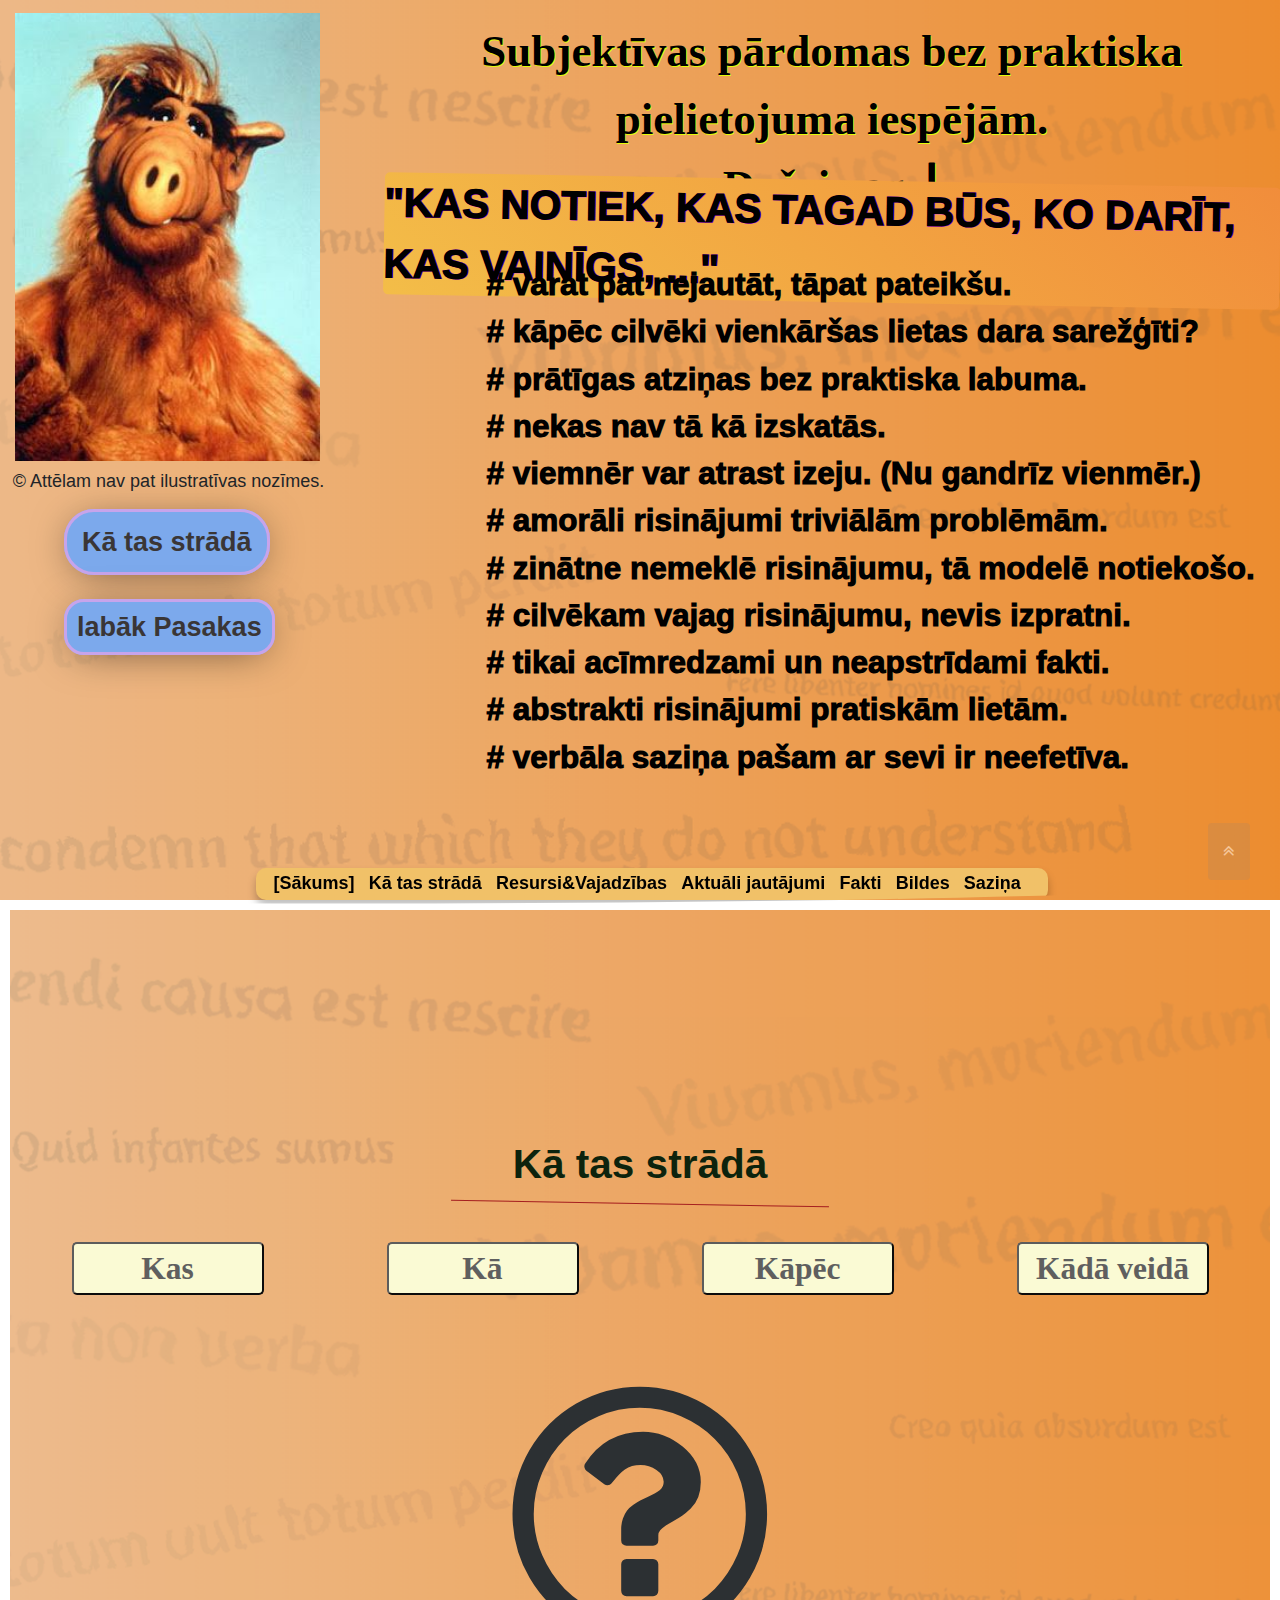
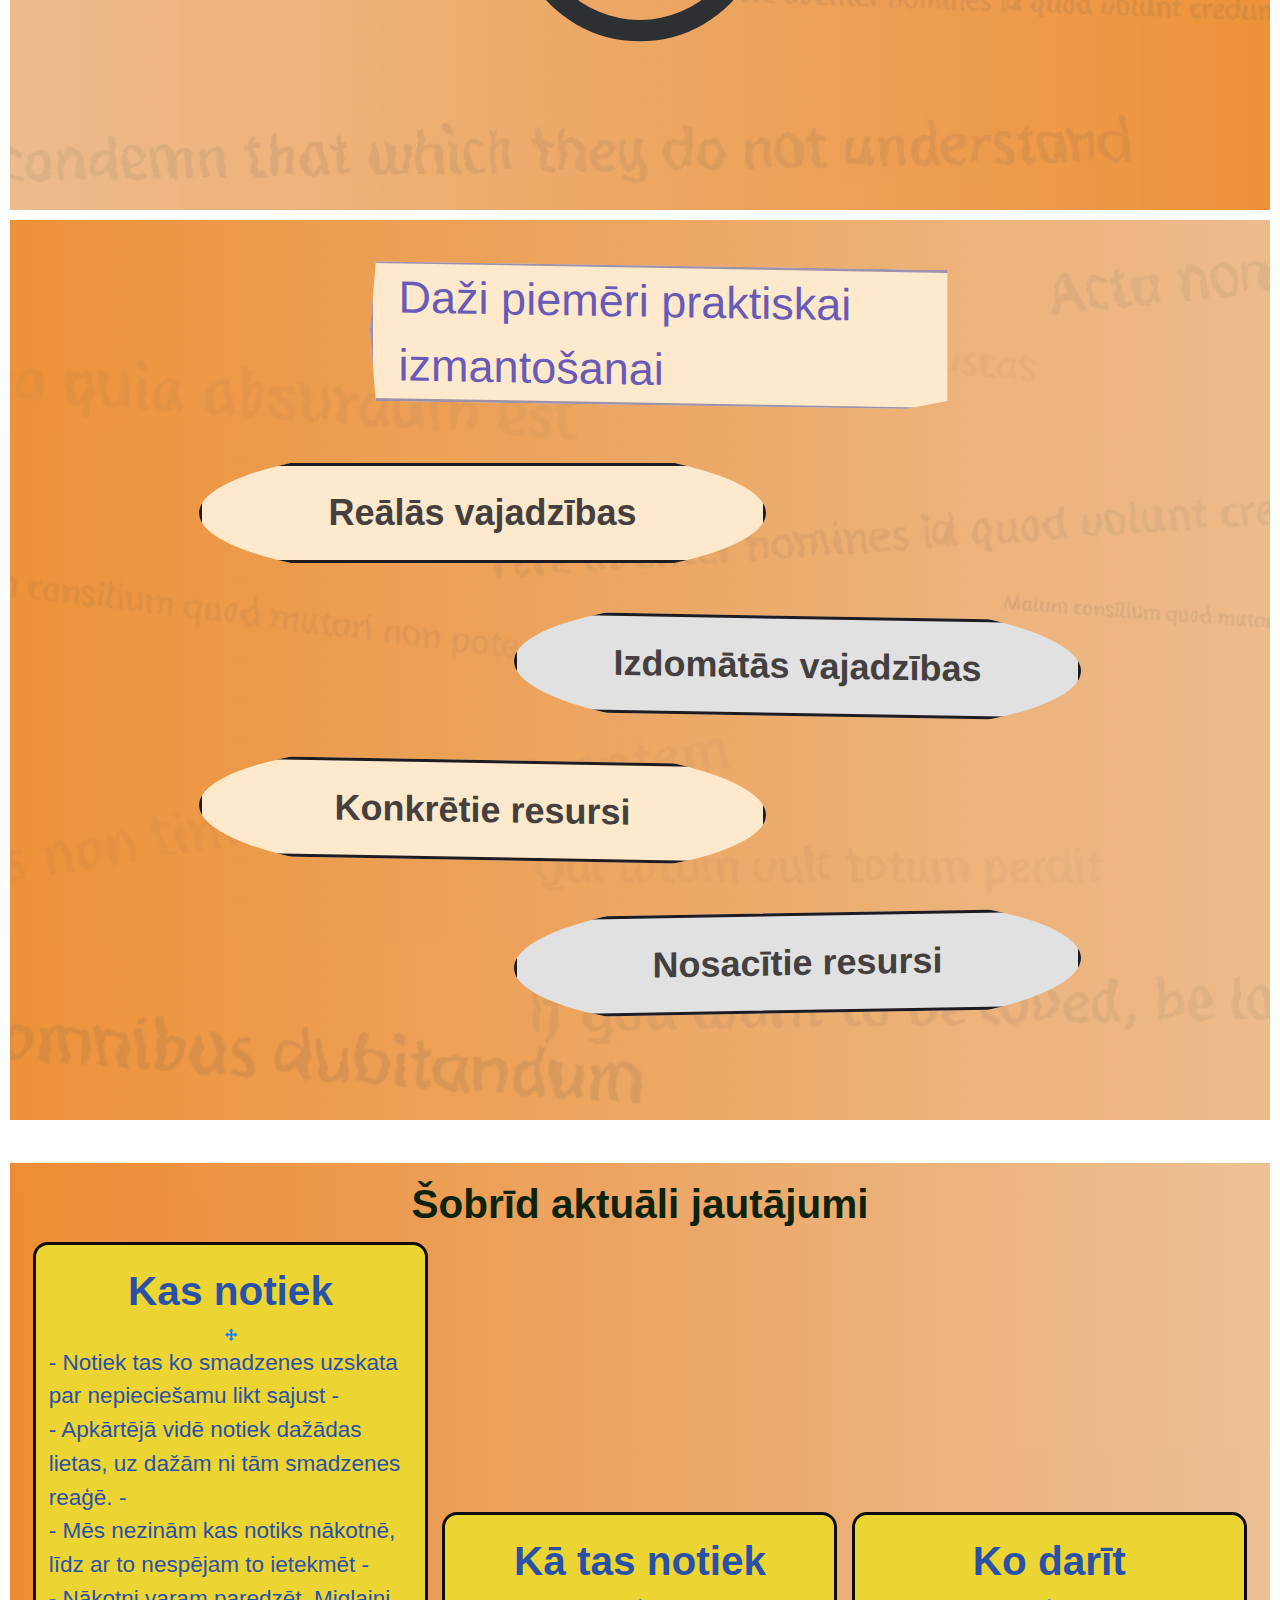
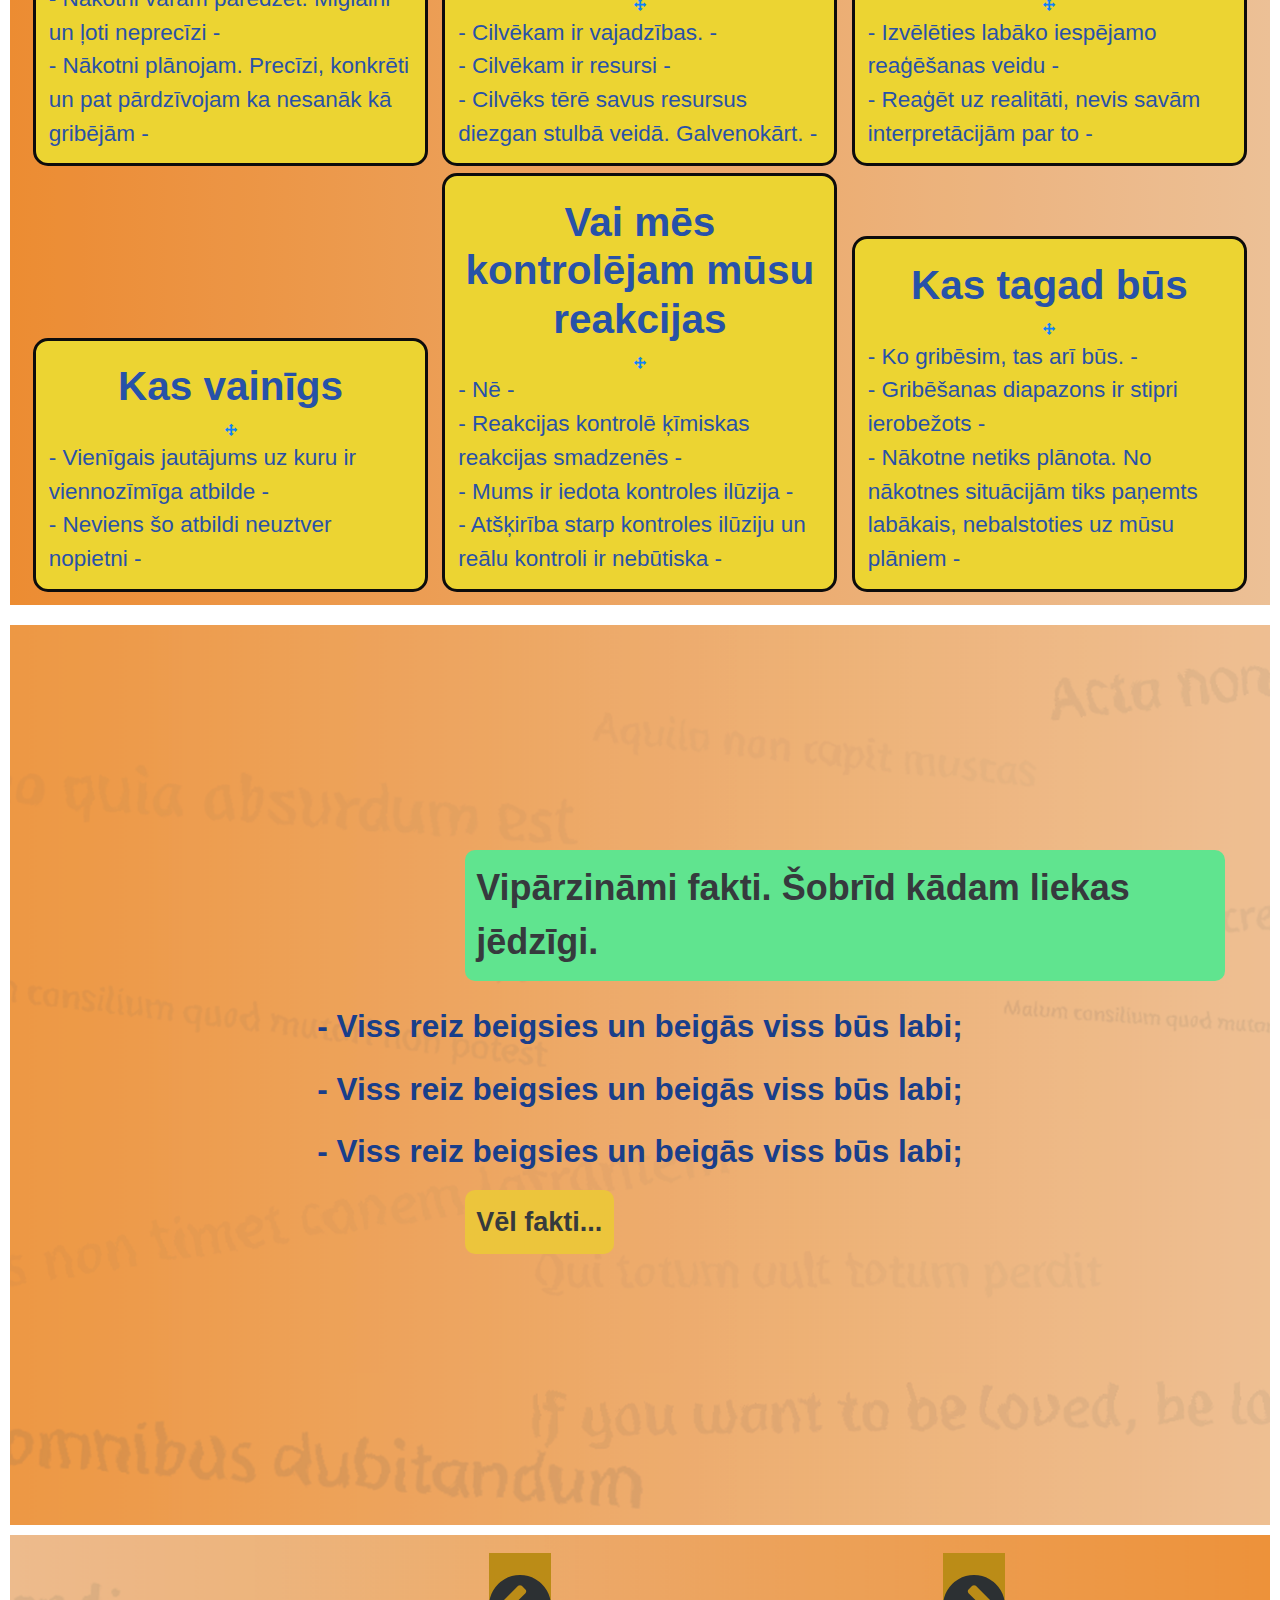
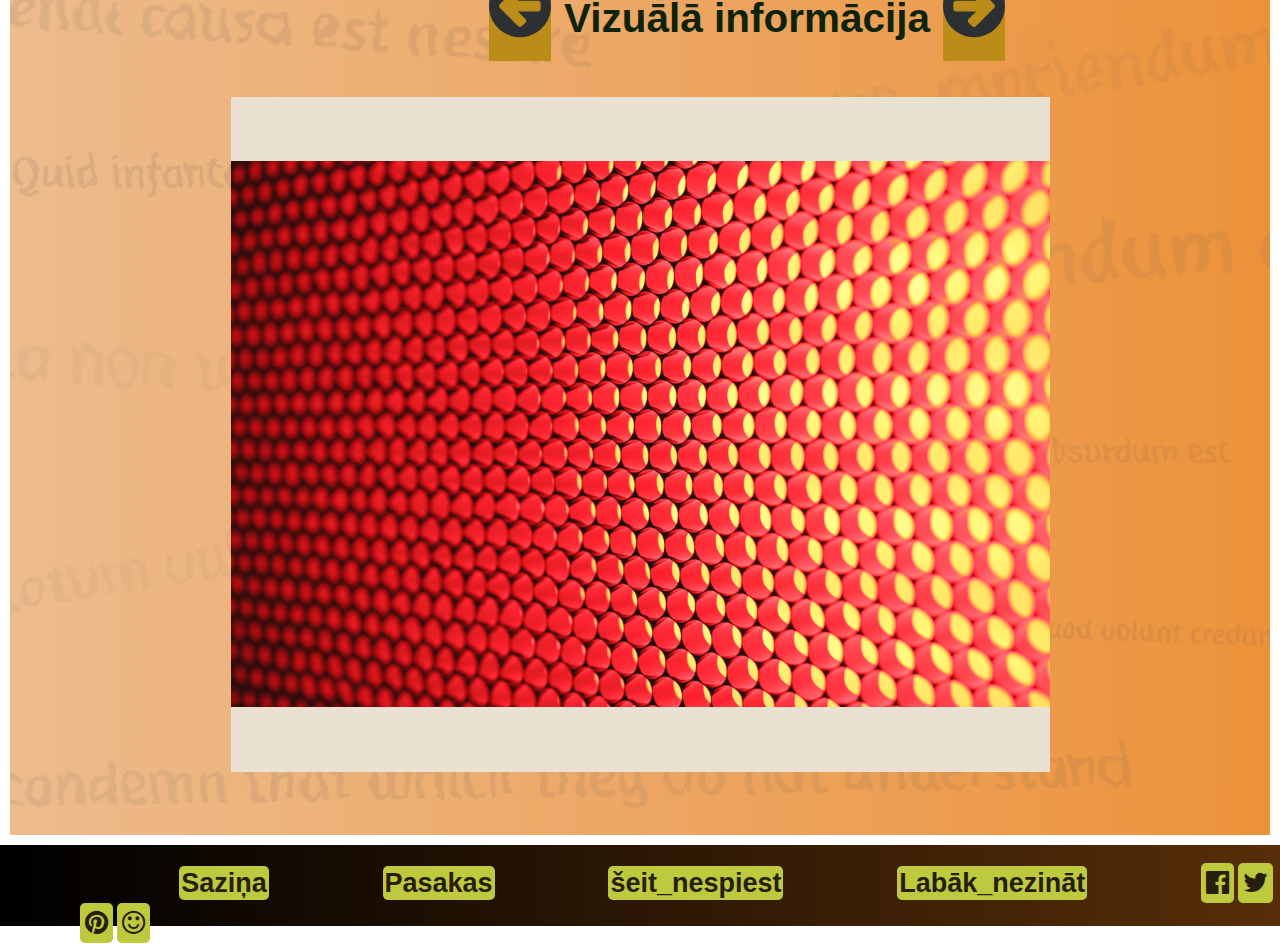
<file: index.html>
<!DOCTYPE html>
<html lang="en">
<head>
  <meta charset="UTF-8">
  <title>Īstenība</title>
  <meta content="width=device-width, initial-scale=1.0" name="viewport">
  <meta content="" name="JP">
  <meta content="" name="mindofspace">
  <meta content="" name="free">
  <link href="img/JP.JPG" rel="icon">
  <script src="https://ajax.googleapis.com/ajax/libs/jquery/3.5.1/jquery.min.js"></script>
  <link href="css/style.css" rel="stylesheet">
  <link href="css/style1.css" rel="stylesheet">
  <link href="lib/bootstrap/css/bootstrap.min.css" rel="stylesheet">
  <link href="lib/bootstrap/font-awesome/css/font-awesome.min.css" rel="stylesheet">
  <script src="js/main.js"></script>
</head>

<body id="body">

  <button onclick="topFunction()" id="myBtn" title="Go to top"><i class="fa fa-angle-double-up"></i></button>
  <!-- static top line -->
  <header id="header">
   <div class="container">
      <nav id="menu" class="menu">
         <a href="#body">[Sākums]</a>
         <a href="#about">Kā tas strādā</a>
         <a href="#needstit">Resursi&Vajadzības</a>
         <a href="#whatdo">Aktuāli jautājumi</a>
         <a href="#phy">Fakti</a>
         <a href="#slide">Bildes</a>
         <a href="#footer">Saziņa</a>
      </nav>
    </div>
  </header>
<!-- main informative block -->
  <div class="general">
    <div class="alf"></div>
    <div class="title">Subjektīvas pārdomas bez praktiska pielietojuma iespējām.<br> Dažeiz ar. <i class="fa fa-long-arrow-down" aria-hidden="true"></i></div>
    <div class="quote">"Kas notiek, kas tagad būs, ko darīt, kas vainīgs, ..."</div>
    <div class="question"># varat pat nejautāt, tāpat pateikšu.
      <br># kāpēc cilvēki vienkāršas lietas dara sarežģīti?
      <br># prātīgas atziņas bez praktiska labuma.
      <br># nekas nav tā kā izskatās.
      <br># viemnēr var atrast izeju. (Nu gandrīz vienmēr.)
      <br># amorāli risinājumi triviālām problēmām.
      <br># zinātne nemeklē risinājumu, tā modelē notiekošo.
      <br># cilvēkam vajag risinājumu, nevis izpratni.
      <br># tikai acīmredzami un neapstrīdami fakti.
      <br># abstrakti risinājumi pratiskām lietām.
      <br># verbāla saziņa pašam ar sevi ir neefetīva.
      <br></div>
     <div class="disc">&copy Attēlam nav pat ilustratīvas nozīmes.</div>
    <div><a class="poga1" href="#about">Kā tas strādā</a></div>
    <div><a class="poga2" href="http://mindof.space">labāk Pasakas</a></div>
  </div>

<!-- about -->
<div id="about" class="about">
  <h1>Kā tas strādā</h1>
  <hr><br>
  <div class="inlineblock">
    <input type="submit" value="Kas" id="kas" class="button"/>
    <input type="submit" value="Kā" id="ka" class="button"/>
    <input type="submit" value="Kāpēc" id="kapec" class="button"/>
    <input type="submit" value="Kādā veidā" id="kadaveida" class="button"/>
  </div>
  <div class="que"><i class="fa fa-question-circle-o" aria-hidden="true"></i></div>
    <div class="hide1">
        <p>- Apzinot SAVAS vajadzības un PIEEJAMOS resursus. -</p>
        <p>- Pieejamie resursi ir jānošķir no nepiejamajiem. Vienkārši. -</p>
        <p>- Savas vajadzības jānošķir no svešo vajadzībām. Diezgan Nereāli. -</p>
        <p>- Vajadzība tiek apmierināta izmantojot resursus. Elementāra sistēma un fundamentāls princips - 
          mainot vienu elementu, otrs arī mainīsies. Noteikti.-</p>
        <p>- Resursu lietošana lai radītu vajadzību un pēc tam to apmierinātu,
          apskatīta netiek. Šeit nav gandrīz nekādu ierobežojumu, bet visam ir savas robežas. -</p>
    </div>  
    <div class="hide2">
        <p>- Cilvēks ir radīts kustībai. Kustība var radīt prieku un kustība var radīt sāpes. Kustība
          notiek, lai sasniegtu pilnīgu apgaismību vai mūžigo mieru, kas būtībā ir viens un tas pats. Ne Cilvēks
          pats to izvēlējās, un ne viņš tur ko var mainīt. -</p>
        <p>- Kustoties cilvēks var iegūt vairāk prieka nekā sāpju. -</p>s
        <p>- Ne vienmēr. Dažreiz. Bet var. -</p>
        <p>- Tāpēc ir vērts pamēģināt. -</p>
    </div> 
    <div class="hide3">
      <p>1. Jebkādā veidā, arī cilvēka godu un cieņu aizskarošā veidā*.</p>
      <p>2. Atbildot uz saviem jautājumiem un uzdodot savus jautājumus. Tikai tā un tādā secībā. Tas nederēs cilvēkiem,
          kuri savu godu vai cieņu uzskata par svarīgu vērtību.</p>
      <p>3. Jāatbild tikai uz uzdotiem jautājumiem. Katram ir tiesības nezināt, ko viņš negrib zināt**.</p><br>
      <spin class="smals">*Savu godu un cieņu aizskarošā. Svešo godu un cieņu ir lietderīgi aizskart tikai galējas nepieciešamības gadījumā.</spin>
      <div class="smals">**Mūsdienu sabiedrība to gan nepieļaus. Ir nepieciešamas masas, kurām nav "vienalga".</div>
    </div>
    <div class="hide4">
      <p>+ To var Jebkurš. Gandrīz jebkurš. Varbūt. -</p>
      <p> Galvenais - PATS. Patstāvīgi. </p>
      <p> Citi aizvedīs tur kur viņiem izdevīgi. </p>
      <p> Svešie vispār nekur nevedīs. Atstās tepat. Tas ir vēl sliktāk. </p>
    </div>
  </div>
</div>

  
 <!-- select needs -->
 <div id="needstit" class="needstit">
  <div class="spontit">Daži piemēri praktiskai izmantošanai</div><br>
    <button id="needs1" class="spon1">Reālās vajadzības</button>
    <button id="needs2" class="spon2">Izdomātās vajadzības</button>
    <button id="spon1" class="spon3">Konkrētie resursi</button>
    <button id="spon2" class="spon4">Nosacītie resursi</button>
</div>
 <br>
 
 <!-- needs -->
 <div id="needs" class="needs">
  
  <div id="needsr" class="spong">
  <h1>Reālās vajadzības</h1><br>
   <a href="./content/que1.php" target="_blank"><div class="spongline"><i class="fa fa-life-ring" aria-hidden="true"></i> PĀRTIKA</div></a> 
   <a href="./content/que1.php" target="_blank"><div class="spongline"><i class="fa fa-life-ring" aria-hidden="true"></i> PAJUMTE</div></a> 
   <a href="./content/que1.php" target="_blank"><div class="spongline"><i class="fa fa-life-ring" aria-hidden="true"></i> DROŠĪBA</div></a> 
   <a href="./content/que1.php" target="_blank"><div class="spongline"><i class="fa fa-life-ring" aria-hidden="true"></i> KOMUNIKĀCIJA</div></a> 
   <br>
   <input type="submit" value="Aizvērt" id="aizvsp" class="button"/>
  </div>
  <div id="needsf" class="spong">
  <h1>Izdomātas vajadzības</h1><br>
   <a href="./content/que1.php" target="_blank"><div class="spongline"><i class="fa fa-life-ring" aria-hidden="true"></i> KVALITATĪVAS LIETAS</div></a>
   <a href="./content/que1.php" target="_blank"><div class="spongline"><i class="fa fa-life-ring" aria-hidden="true"></i> PRIEKŠNIEKS</div></a>
   <a href="./content/que1.php" target="_blank"><div class="spongline"><i class="fa fa-life-ring" aria-hidden="true"></i> HOBIJI</div></a>
   <a href="./content/que1.php" target="_blank"><div class="spongline"><i class="fa fa-life-ring" aria-hidden="true"></i> SOCIĀLIE MEDIJI</div></a>
   <a href="./content/que1.php" target="_blank"><div class="spongline"><i class="fa fa-life-ring" aria-hidden="true"></i> KARJERA</div></a>
   <a href="./content/que1.php" target="_blank"><div class="spongline"><i class="fa fa-life-ring" aria-hidden="true"></i> PRESTIŽAS LIETAS</div></a>
   <br>
   <input type="submit" value="Aizvērt" id="aizvne" class="button"/>
  </div>
 <!-- </div> -->

<!-- sponsors -->
<!-- <div id="spon" class="spon"> -->
  <div id="spong" class="spong">
  <h1>Cilvēka resursi</h1><br>
   <a href="./content/que1.php" target="_blank"><div class="spongline"><i class="fa fa-life-ring" aria-hidden="true"></i> MIEGS</div></a> 
   <a href="./content/que1.php" target="_blank"><div class="spongline"><i class="fa fa-life-ring" aria-hidden="true"></i> Fiziskas aktivitātes</div></a> 
   <a href="./content/que1.php" target="_blank"><div class="spongline"><i class="fa fa-life-ring" aria-hidden="true"></i> SARUNAS</div></a> 
   <a href="./content/que1.php" target="_blank"><div class="spongline"><i class="fa fa-life-ring" aria-hidden="true"></i> REĀLI FAKTI</div></a> 
   <a href="./content/que1.php" target="_blank"><div class="spongline"><i class="fa fa-life-ring" aria-hidden="true"></i> ZINĀTNE</div></a> 
   <a href="./content/que1.php" target="_blank"><div class="spongline"><i class="fa fa-life-ring" aria-hidden="true"></i> MEDICĪNA</div></a> 
   <a href="./content/que1.php" target="_blank"><div class="spongline"><i class="fa fa-life-ring" aria-hidden="true"></i> MEDICĪNA</div></a> 
   <br>
   <input type="submit" value="Aizvērt" id="aizvsp" class="button"/>
  </div>
  <div id="sponk" class="spong">
    <h1>arī Cilvēka resursi</h1><br>
   <a href="./content/que1.php" target="_blank"><div class="spongline"><i class="fa fa-life-ring" aria-hidden="true"></i> MEDITĀCIJA</div></a>
   <a href="./content/que1.php" target="_blank"><div class="spongline"><i class="fa fa-life-ring" aria-hidden="true"></i> TICĒJUMI</div></a>
   <a href="./content/que1.php" target="_blank"><div class="spongline"><i class="fa fa-life-ring" aria-hidden="true"></i> FANTĀZIJA</div></a>
   <a href="./content/que1.php" target="_blank"><div class="spongline"><i class="fa fa-life-ring" aria-hidden="true"></i> INTUĪCIJA</div></a>
   <a href="./content/que1.php" target="_blank"><div class="spongline"><i class="fa fa-life-ring" aria-hidden="true"></i> BAILES</div></a>
   <a href="./content/que1.php" target="_blank"><div class="spongline"><i class="fa fa-life-ring" aria-hidden="true"></i> DZĪVESPRIEKS</div></a>
   <br>
   <input type="submit" value="Aizvērt" id="aizvsp" class="button"/>
  </div>
 </div>

 <!-- what I do -->
 <div id="whatdo" class="whatdo">
  <h1>Šobrīd aktuāli jautājumi</h1>
<a href="./content/que1.php" target="_blank"> 
<div class="bloks">
  <div class="center">
      <h3>Kas notiek</h3>
      <i class="fa fa-arrows" style="font-size:12px"></i>
      <p>- Notiek tas ko smadzenes uzskata par nepieciešamu likt sajust -</p>
      <p>- Apkārtējā vidē notiek dažādas lietas, uz dažām ni tām smadzenes reaģē. -</p>
      <p>- Mēs nezinām kas notiks nākotnē, līdz ar to nespējam to ietekmēt -</p>
      <p>- Nākotni varam paredzēt. Miglaini un ļoti neprecīzi -</p>
      <p>- Nākotni plānojam. Precīzi, konkrēti un pat pārdzīvojam ka nesanāk kā gribējām -</p>
  </div></a> 
</div>
<a href="#body"> 
<div class="bloks">
  <div class="center">
      <h3>Kā tas notiek</h3>
      <i class="fa fa-arrows" style="font-size:12px"></i>
      <p>- Cilvēkam ir vajadzības.  -</p>
      <p>- Cilvēkam ir resursi -</p>
      <p>- Cilvēks tērē savus resursus diezgan stulbā veidā. Galvenokārt. -</p>
  </div></a> 
</div>
<a href="#body"> 
<div class="bloks">
  <div class="center">
      <h3>Ko darīt</h3>
      <i class="fa fa-arrows" style="font-size:12px"></i>
      <p>- Izvēlēties labāko iespējamo reaģēšanas veidu -</p>
      <p>- Reaģēt uz realitāti, nevis savām interpretācijām par to -</p>
  </div></a> 
</div>
<a href="#body"> 
<div class="bloks">
  <div class="center">
      <h3>Kas vainīgs</h3>
      <i class="fa fa-arrows" style="font-size:12px"></i>
      <p>- Vienīgais jautājums uz kuru ir viennozīmīga atbilde -</p>
      <p>- Neviens šo atbildi neuztver nopietni -</p>
  </div></a> 
</div>
<a href="#body"> 
  <div class="bloks">
    <div class="center">
        <h3>Vai mēs kontrolējam mūsu reakcijas</h3>
        <i class="fa fa-arrows" style="font-size:12px"></i>
        <p>- Nē -</p>
        <p>- Reakcijas kontrolē ķīmiskas reakcijas smadzenēs -</p>
        <p>- Mums ir iedota kontroles ilūzija -</p>
        <p>- Atšķirība starp kontroles ilūziju un reālu kontroli ir nebūtiska -</p>
    </div></a> 
  </div>
<a href="#body"> 
<div class="bloks">
  <div class="center">
      <h3>Kas tagad būs</h3>
      <i class="fa fa-arrows" style="font-size:12px"></i>
      <p>- Ko gribēsim, tas arī būs.  -</p>
      <p>- Gribēšanas diapazons ir stipri ierobežots -</p>
      <p>- Nākotne netiks plānota. No nākotnes situācijām tiks paņemts labākais, nebalstoties uz mūsu plāniem -</p>
  </div></a> 
</div>
</div>

  <!-- phylosophy -->
  <div id="phy" class="phy">
   <div class="aks">Vipārzināmi fakti. Šobrīd kādam liekas jēdzīgi.</div><br>
    <div class="fakts"><br>
    <p>- Viss reiz beigsies un beigās viss būs labi;</p>
    <p>- Viss reiz beigsies un beigās viss būs labi;</p>
    <p>- Viss reiz beigsies un beigās viss būs labi;</p>
   <div id="aks" class="aks1">Vēl fakti...</div>
   </div>
   <div id="fakti" class="fakti">
    <p>- Lai izdzīvotu ir jāmelo, patstāvīgi un daudz;</p> 
    <p>- Gandrīz nekas nav tāds kā izskatās;</p> 
    <p>- Svarīgas ir tikai ķīmiskas reakcijas smadzenēs;</p> 
    <p>- Kāpēc notiek ķīmiskas reakcijas smadzenēs mēs nevaram zināt, varam tikai ticēt;</p>
    <p>- Visefektīvāka lūgšana ir pateikt paldies;</p>
    <p>- Ja nesmēķēs un nedzers, tad nomirs vesels;</p>
    <p>- Palielinoties informācijas daudzumam, samazinās iespējas atrast patiesu informāciju;</p>
    <p>- Augstāk par pakaļu neuzlēksi;</p>
    <input type="submit" value="Aizvērt neapstrīdamos faktus" id="aizv" class="button"/>
   </div>
  </div>

  <!-- slideshow -->

  
<div id="slide" class="slide">
  <a class="lbutton" onclick="plusDivs(-1)"><i class="fa fa-arrow-circle-left" aria-hidden="true"></i></a>
  <div class="centeri">Vizuālā informācija</div>
  <a class="rbutton" onclick="plusDivs(+1)"><i class="fa fa-arrow-circle-right" aria-hidden="true"></i></a>
    <div id="slide" class="mySlides"><img src="./img/honey.jpg"></div>
    <div id="slide" class="mySlides"><span>Trying is the first step towards failure.</span></div>
    <div id="slide" class="mySlides"><span>The problem in the world today is communication… too much communication..</span></div>
    <div id="slide" class="mySlides"><span>“I am not young enough to know everything.” – Oscar Wilde</span></div>
    <div id="slide" class="mySlides"><span>Everyone seems normal until you get to know them.</span></div>
    <div id="slide" class="mySlides"><span>Always remember that if you’re no good, then you can still be used as a bad example.</span></div>
    <div id="slide" class="mySlides"><span>“Life is like riding a bicycle. To keep your balance, you must keep moving.”
      – Albert Einstein</span></div>
    <div id="slide" class="mySlides"><span>Wherever you go, there you are..</span></div>
    <div id="slide" class="mySlides"><img src="./img/Keep_it_simple2.jpg"></div>
</div>


  
  
 
  <div id="footer" class="footer">
    <!-- <div><div class="image"></div> -->
    <div class="footer-text-left">
      <a href="index.html" class="menus">Saziņa</a>
      <a href="https://css.sammy-codes.com/about.html" class="menus">Pasakas</a>
      <a href="https://css.sammy-codes.com/credits.html" class="menus">šeit_nespiest</a>
      <a href="https://css.sammy-codes.com/credits.html" class="menus">Labāk_nezināt</a>
      <a href="https://css.sammy-codes.com/credits.html" class="menuss1"><i class="fa fa-facebook-official" aria-hidden="true"></i></a>
      <a href="https://css.sammy-codes.com/credits.html" class="menuss"><i class="fa fa-twitter" aria-hidden="true"></i></a>
      <a href="https://css.sammy-codes.com/credits.html" class="menuss"><i class="fa fa-pinterest" aria-hidden="true"></i></a>
      <a href="https://css.sammy-codes.com/credits.html" class="menuss"><i class="fa fa-smile-o" aria-hidden="true"></i></a>
      

    </div>
    <!-- <div class="footer-content-right">
      <div class="footpic"><img src="../templatejp/img/github.jpeg" class="icon-style" alt="Github icon"></div>
    </div> -->

      <!-- <ul>
        <li><a href="https://twitter.com/julesforrest">Šeit_neklikšķināt</a></li>
        <li><a href="https://codepen.io/julesforrest">Uzrakstīt komentāru</a></li>
        <li><a href="mailto:putans.janis@gmail.com">Kas tas vispār ir</a></li>
        <li><a href="mailto:putans.janis@gmail.com">Pasakas</a></li>
      </ul> -->
    
  </div>
  <script src="js/main.js">
 
  </script>
</body>
</html>
</file>
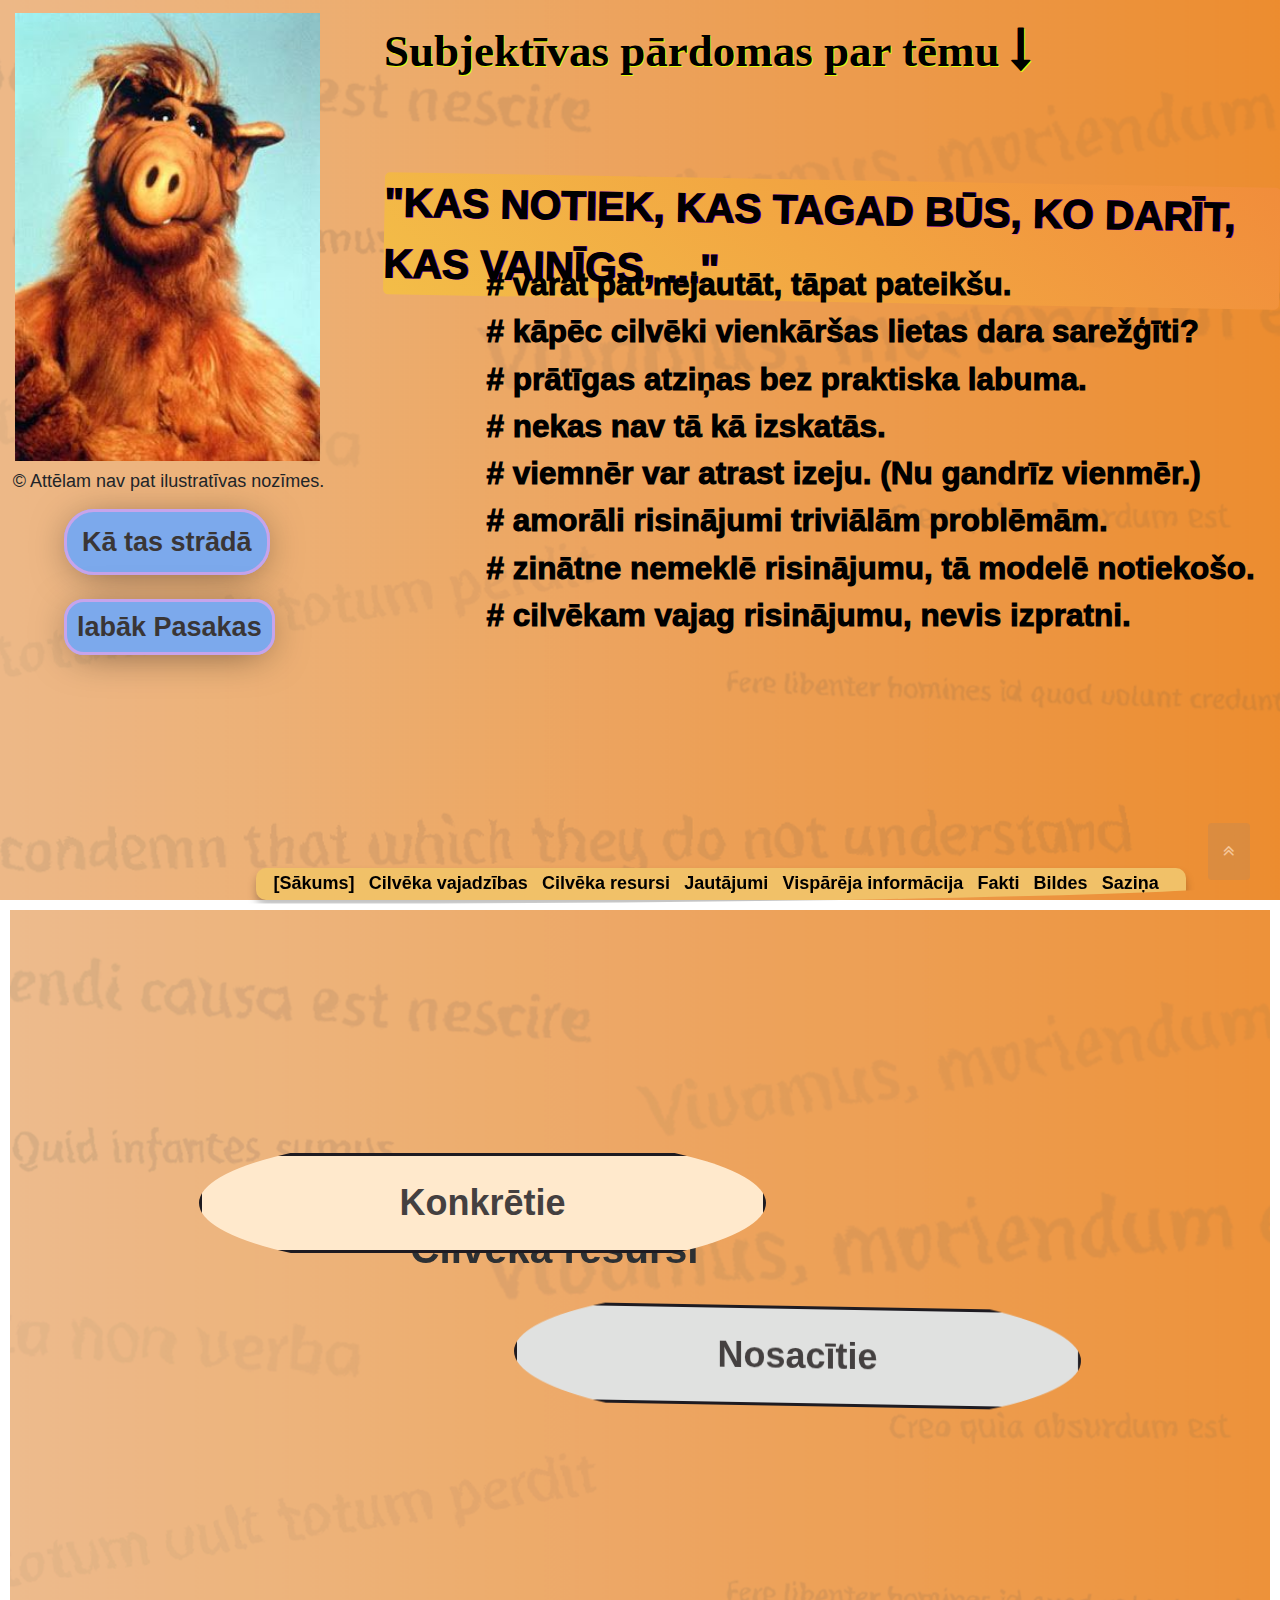
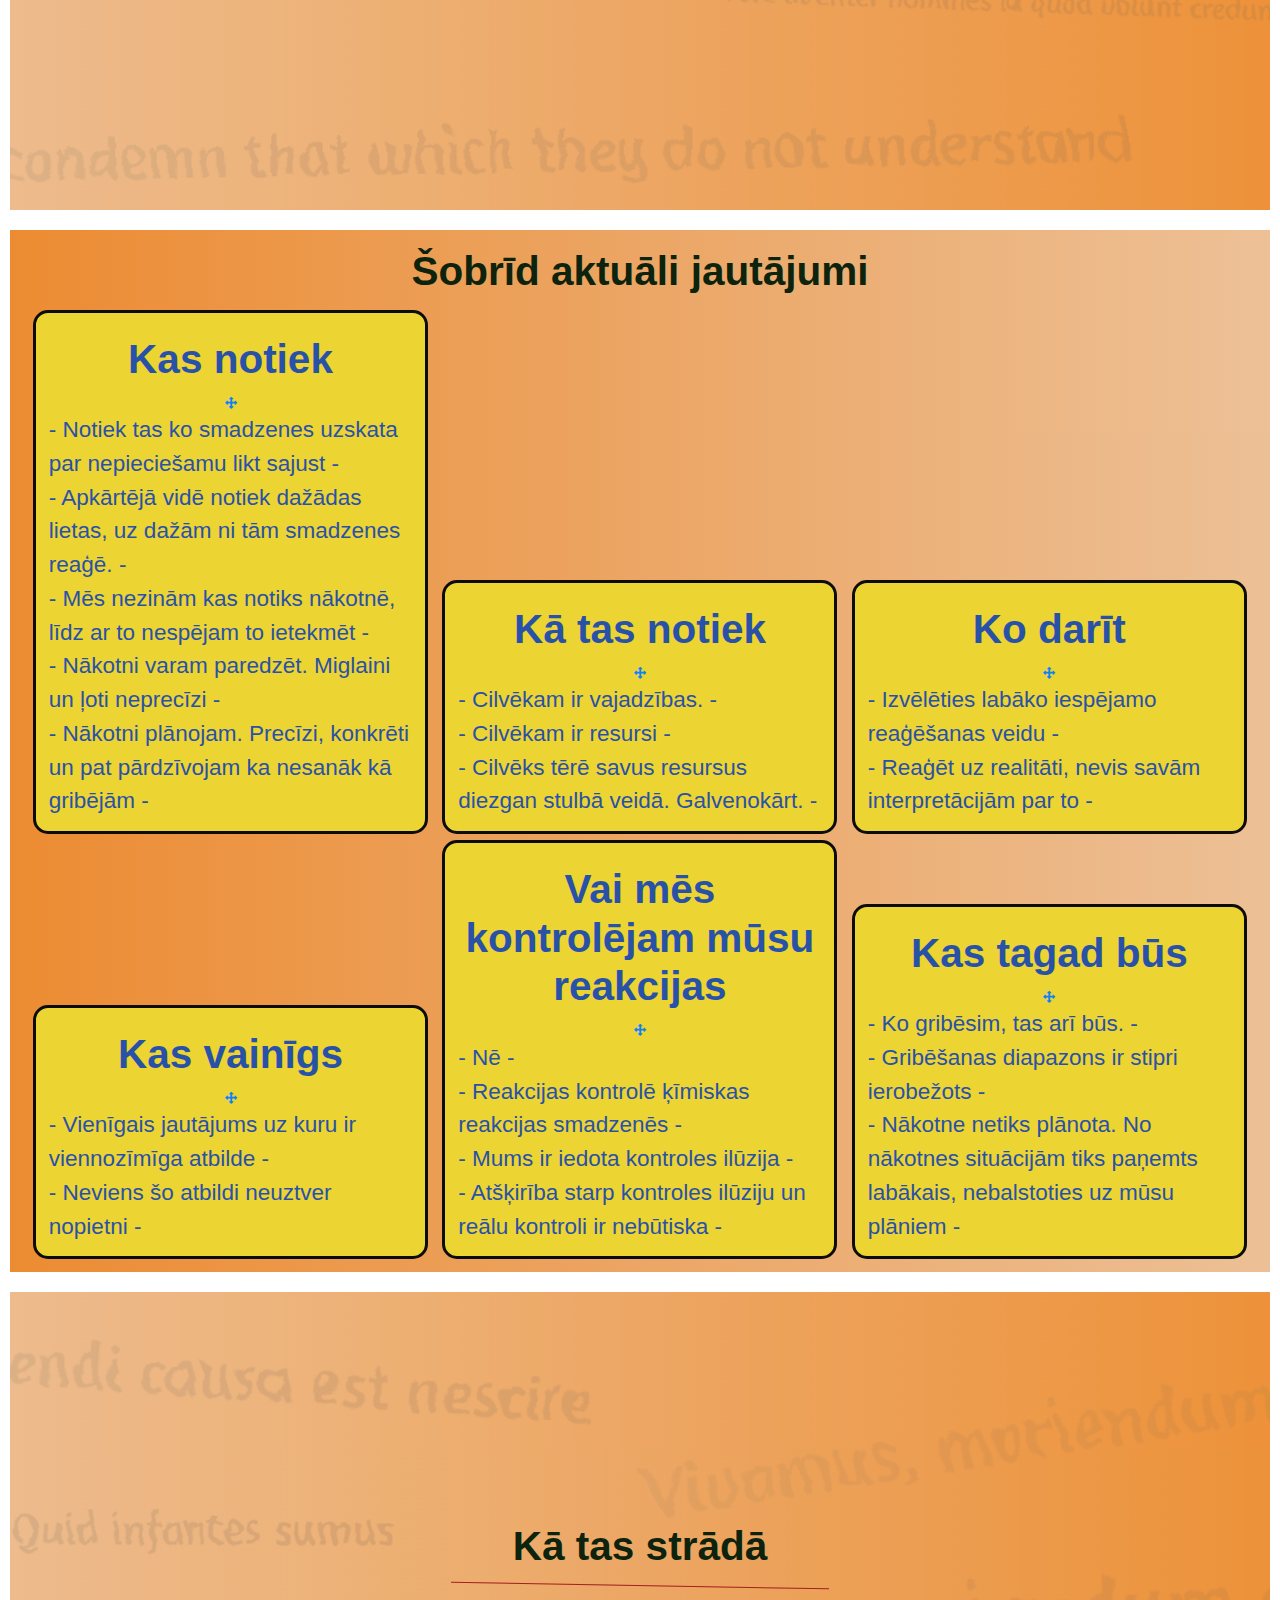
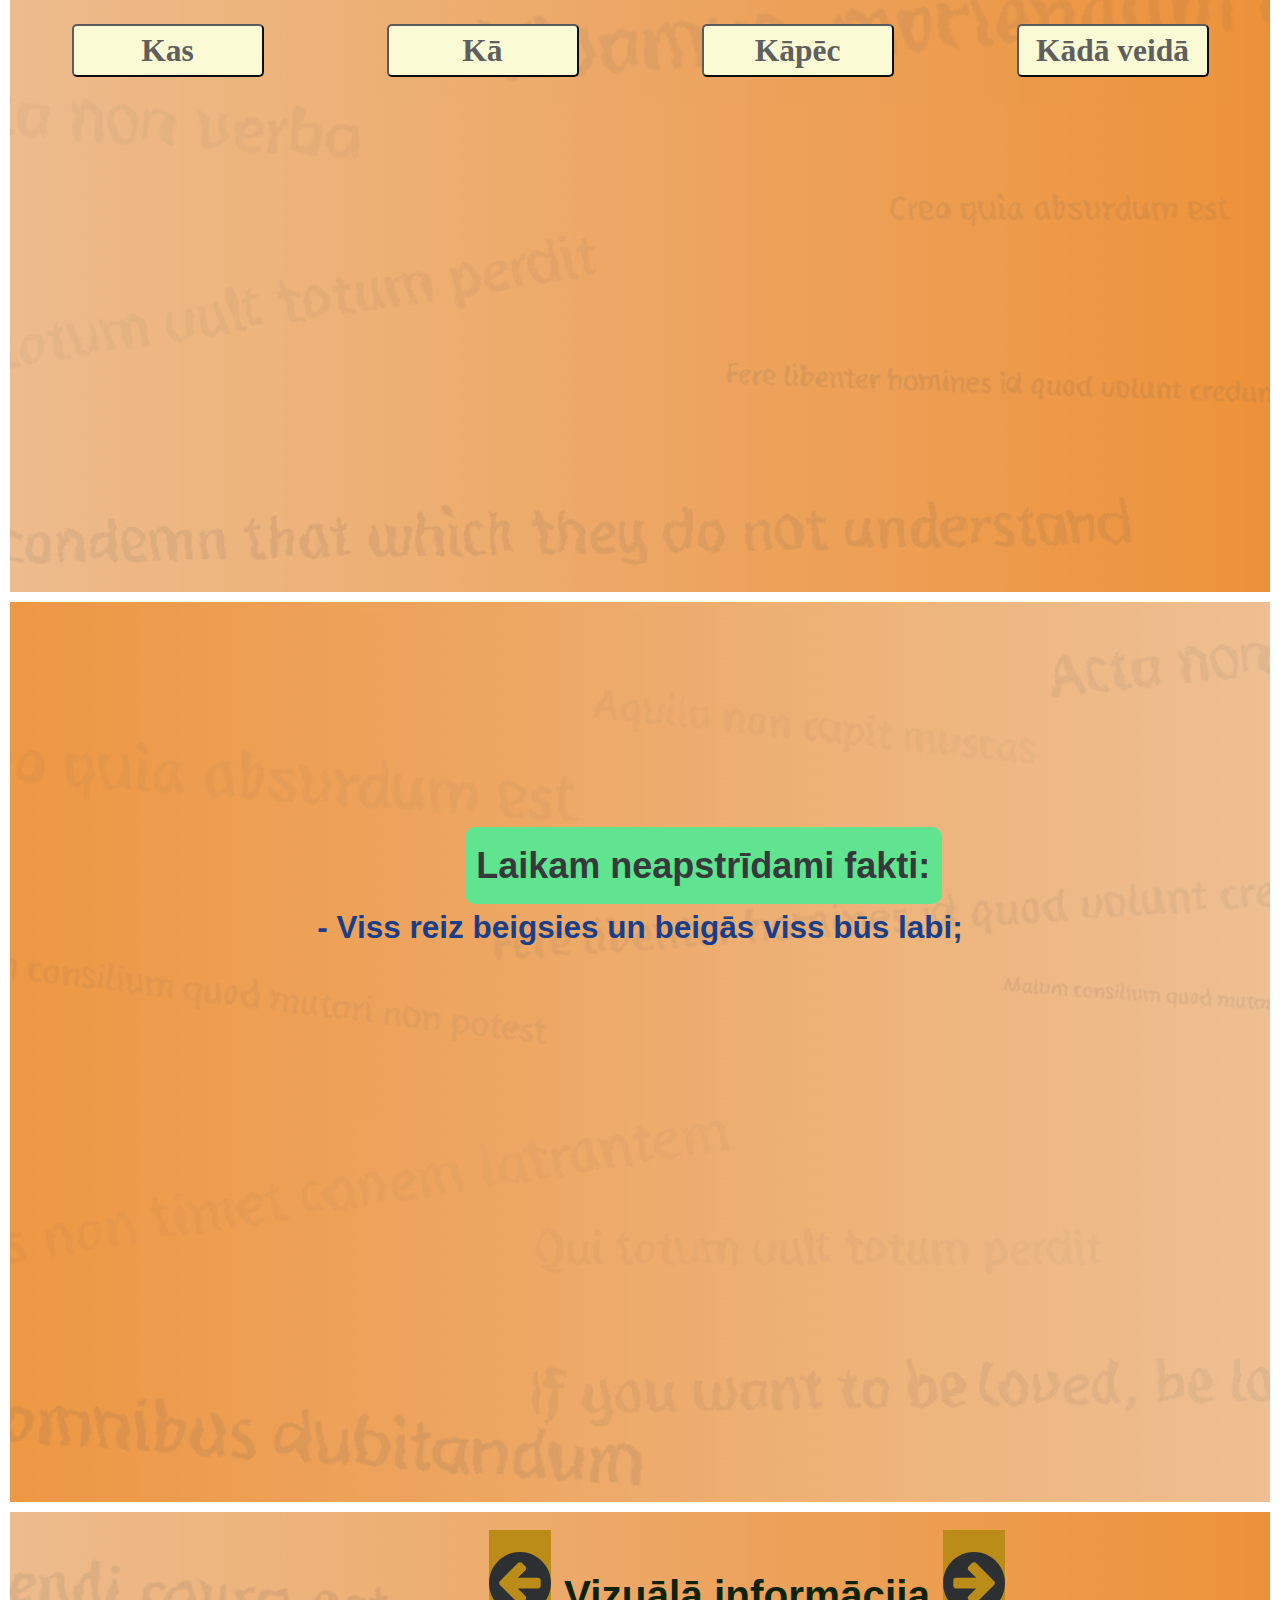
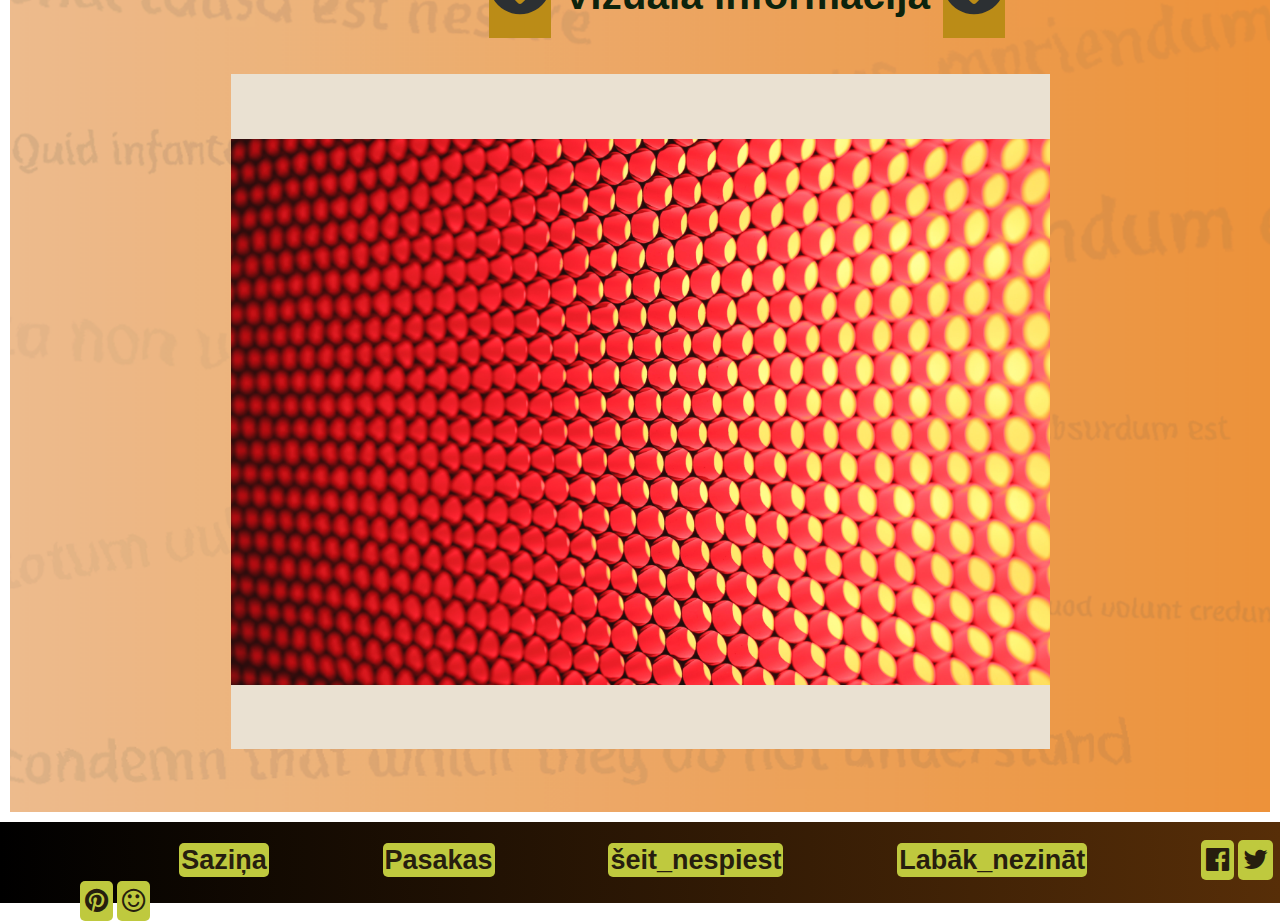
<file: index1.html>
<!DOCTYPE html>
<html lang="en">
<head>
  <meta charset="UTF-8">
  <title>Sagatave JP1</title>
  <meta content="width=device-width, initial-scale=1.0" name="viewport">
  <meta content="" name="JP">
  <meta content="" name="mindofspace">
  <meta content="" name="free">
  <link href="img/JP.JPG" rel="icon">
  <script src="https://ajax.googleapis.com/ajax/libs/jquery/3.5.1/jquery.min.js"></script>
  <link href="css/style.css" rel="stylesheet">
  <link href="css/style1.css" rel="stylesheet">
  <link href="lib/bootstrap/css/bootstrap.min.css" rel="stylesheet">
  <link href="lib/bootstrap/font-awesome/css/font-awesome.min.css" rel="stylesheet">
  <script src="js/main.js"></script>
</head>

<body id="body">

  <button onclick="topFunction()" id="myBtn" title="Go to top"><i class="fa fa-angle-double-up"></i></button>
  <!-- static top line -->
  <header id="header">
   <div class="container">
      <nav id="menu" class="menu">
         <a href="#body">[Sākums]</a>
         <a href="#needs">Cilvēka vajadzības</a>
         <a href="#spon">Cilvēka resursi</a>
         <a href="#whatdo">Jautājumi</a>
         <a href="#about">Vispārēja informācija</a>
         <a href="#phy">Fakti</a>
         <a href="#slide">Bildes</a>
         <a href="#footer">Saziņa</a>
      </nav>
    </div>
  </header>
<!-- main informative block -->
  <div class="general">
    <div class="alf"></div>
    <div class="title">Subjektīvas pārdomas par tēmu <i class="fa fa-long-arrow-down" aria-hidden="true"></i></div>
    <div class="quote">"Kas notiek, kas tagad būs, ko darīt, kas vainīgs, ..."</div>
    <div class="question"># varat pat nejautāt, tāpat pateikšu.
      <br># kāpēc cilvēki vienkāršas lietas dara sarežģīti?
      <br># prātīgas atziņas bez praktiska labuma.
      <br># nekas nav tā kā izskatās.
      <br># viemnēr var atrast izeju. (Nu gandrīz vienmēr.)
      <br># amorāli risinājumi triviālām problēmām.
      <br># zinātne nemeklē risinājumu, tā modelē notiekošo.
      <br># cilvēkam vajag risinājumu, nevis izpratni.
      <br></div>
     <div class="disc">&copy Attēlam nav pat ilustratīvas nozīmes.</div>
    <div><a class="poga1" href="#about">Kā tas strādā</a></div>
    <div><a class="poga2" href="http://mindof.space">labāk Pasakas</a></div>
  </div>
 <!-- needs -->
 <div id="needs" class="needs">
  <h1>Cilvēka vajadzības</h1><br>
  <button id="needs1" class="spon1">Reālās</button>
  <button id="needs2" class="spon2">Izdomātās</button>
  <div id="needsr" class="spong">
   <a href="./content/que1.php" target="_blank"><div class="spongline"><i class="fa fa-life-ring" aria-hidden="true"></i> PĀRTIKA</div></a> 
   <a href="./content/que1.php" target="_blank"><div class="spongline"><i class="fa fa-life-ring" aria-hidden="true"></i> PAJUMTE</div></a> 
   <a href="./content/que1.php" target="_blank"><div class="spongline"><i class="fa fa-life-ring" aria-hidden="true"></i> DROŠĪBA</div></a> 
   <a href="./content/que1.php" target="_blank"><div class="spongline"><i class="fa fa-life-ring" aria-hidden="true"></i> KOMUNIKĀCIJA</div></a> 
   <br>
   <input type="submit" value="Aizvērt" id="aizvsp" class="button"/>
  </div>
  <div id="needsf" class="spong">
   <a href="./content/que1.php" target="_blank"><div class="spongline"><i class="fa fa-life-ring" aria-hidden="true"></i> KVALITATĪVAS LIETAS</div></a>
   <a href="./content/que1.php" target="_blank"><div class="spongline"><i class="fa fa-life-ring" aria-hidden="true"></i> PRIEKŠNIEKS</div></a>
   <a href="./content/que1.php" target="_blank"><div class="spongline"><i class="fa fa-life-ring" aria-hidden="true"></i> HOBIJI</div></a>
   <a href="./content/que1.php" target="_blank"><div class="spongline"><i class="fa fa-life-ring" aria-hidden="true"></i> SOCIĀLIE MEDIJI</div></a>
   <a href="./content/que1.php" target="_blank"><div class="spongline"><i class="fa fa-life-ring" aria-hidden="true"></i> KARJERA</div></a>
   <a href="./content/que1.php" target="_blank"><div class="spongline"><i class="fa fa-life-ring" aria-hidden="true"></i> PRESTIŽAS LIETAS</div></a>
   <br>
   <input type="submit" value="Aizvērt" id="aizvne" class="button"/>
  </div>
 </div>

<!-- sponsors -->
<div id="spon" class="spon">
  <h1>Cilvēka resursi</h1><br>
  <button id="spon1" class="spon1">Konkrētie</button>
  <button id="spon2" class="spon2">Nosacītie</button>
  <div id="spong" class="spong">
   <a href="./content/que1.php" target="_blank"><div class="spongline"><i class="fa fa-life-ring" aria-hidden="true"></i> MIEGS</div></a> 
   <a href="./content/que1.php" target="_blank"><div class="spongline"><i class="fa fa-life-ring" aria-hidden="true"></i> FIZSKAS AKTIVITĀTEAS</div></a> 
   <a href="./content/que1.php" target="_blank"><div class="spongline"><i class="fa fa-life-ring" aria-hidden="true"></i> SARUNAS</div></a> 
   <a href="./content/que1.php" target="_blank"><div class="spongline"><i class="fa fa-life-ring" aria-hidden="true"></i> REĀLI FAKTI</div></a> 
   <a href="./content/que1.php" target="_blank"><div class="spongline"><i class="fa fa-life-ring" aria-hidden="true"></i> ZINĀTNE</div></a> 
   <a href="./content/que1.php" target="_blank"><div class="spongline"><i class="fa fa-life-ring" aria-hidden="true"></i> MEDICĪNA</div></a> 
   <br>
   <input type="submit" value="Aizvērt" id="aizvsp" class="button"/>
  </div>
  <div id="sponk" class="spong">
   <a href="./content/que1.php" target="_blank"><div class="spongline"><i class="fa fa-life-ring" aria-hidden="true"></i> MEDITĀCIJA</div></a>
   <a href="./content/que1.php" target="_blank"><div class="spongline"><i class="fa fa-life-ring" aria-hidden="true"></i> TICĒJUMI</div></a>
   <a href="./content/que1.php" target="_blank"><div class="spongline"><i class="fa fa-life-ring" aria-hidden="true"></i> FANTĀZIJA</div></a>
   <a href="./content/que1.php" target="_blank"><div class="spongline"><i class="fa fa-life-ring" aria-hidden="true"></i> INTUĪCIJA</div></a>
   <a href="./content/que1.php" target="_blank"><div class="spongline"><i class="fa fa-life-ring" aria-hidden="true"></i> BAILES</div></a>
   <a href="./content/que1.php" target="_blank"><div class="spongline"><i class="fa fa-life-ring" aria-hidden="true"></i> DZĪVESPRIEKS</div></a>
   <br>
   <input type="submit" value="Aizvērt" id="aizvsp" class="button"/>
  </div>
 </div>

<!-- what I do -->
  <div id="whatdo" class="whatdo">
    <h1>Šobrīd aktuāli jautājumi</h1>
  <a href="./content/que1.php" target="_blank"> 
  <div class="bloks">
    <div class="center">
        <h3>Kas notiek</h3>
        <i class="fa fa-arrows" style="font-size:12px"></i>
        <p>- Notiek tas ko smadzenes uzskata par nepieciešamu likt sajust -</p>
        <p>- Apkārtējā vidē notiek dažādas lietas, uz dažām ni tām smadzenes reaģē. -</p>
        <p>- Mēs nezinām kas notiks nākotnē, līdz ar to nespējam to ietekmēt -</p>
        <p>- Nākotni varam paredzēt. Miglaini un ļoti neprecīzi -</p>
        <p>- Nākotni plānojam. Precīzi, konkrēti un pat pārdzīvojam ka nesanāk kā gribējām -</p>
    </div></a> 
  </div>
  <a href="#body"> 
  <div class="bloks">
    <div class="center">
        <h3>Kā tas notiek</h3>
        <i class="fa fa-arrows" style="font-size:12px"></i>
        <p>- Cilvēkam ir vajadzības.  -</p>
        <p>- Cilvēkam ir resursi -</p>
        <p>- Cilvēks tērē savus resursus diezgan stulbā veidā. Galvenokārt. -</p>
    </div></a> 
  </div>
  <a href="#body"> 
  <div class="bloks">
    <div class="center">
        <h3>Ko darīt</h3>
        <i class="fa fa-arrows" style="font-size:12px"></i>
        <p>- Izvēlēties labāko iespējamo reaģēšanas veidu -</p>
        <p>- Reaģēt uz realitāti, nevis savām interpretācijām par to -</p>
    </div></a> 
  </div>
  <a href="#body"> 
  <div class="bloks">
    <div class="center">
        <h3>Kas vainīgs</h3>
        <i class="fa fa-arrows" style="font-size:12px"></i>
        <p>- Vienīgais jautājums uz kuru ir viennozīmīga atbilde -</p>
        <p>- Neviens šo atbildi neuztver nopietni -</p>
    </div></a> 
  </div>
  <a href="#body"> 
    <div class="bloks">
      <div class="center">
          <h3>Vai mēs kontrolējam mūsu reakcijas</h3>
          <i class="fa fa-arrows" style="font-size:12px"></i>
          <p>- Nē -</p>
          <p>- Reakcijas kontrolē ķīmiskas reakcijas smadzenēs -</p>
          <p>- Mums ir iedota kontroles ilūzija -</p>
          <p>- Atšķirība starp kontroles ilūziju un reālu kontroli ir nebūtiska -</p>
      </div></a> 
    </div>
  <a href="#body"> 
  <div class="bloks">
    <div class="center">
        <h3>Kas tagad būs</h3>
        <i class="fa fa-arrows" style="font-size:12px"></i>
        <p>- Ko gribēsim, tas arī būs.  -</p>
        <p>- Gribēšanas diapazons ir stipri ierobežots -</p>
        <p>- Nākotne netiks plānota. No nākotnes situācijām tiks paņemts labākais, nebalstoties uz mūsu plāniem -</p>
    </div></a> 
  </div>
  
 
 </div>
  <!-- about -->
<div id="about" class="about">
  <h1>Kā tas strādā</h1>
  <hr><br>
  <div class="inlineblock">
    <input type="submit" value="Kas" id="kas" class="button"/>
    <input type="submit" value="Kā" id="ka" class="button"/>
    <input type="submit" value="Kāpēc" id="kapec" class="button"/>
    <input type="submit" value="Kādā veidā" id="kadaveida" class="button"/>
  </div>
    
    <div class="hide1">
        <p>- Atbildot uz jautājumiem un uzdodot jautājumus. Tikai tā. Katram ir tiesības nezināt, ko viņš negrib
          zināt. Mūsdienu sabiedrība to gan nepieļaus. Ir nepieciešamas masas, kurām nav "vienalga". -</p>
    </div>  
    <div class="hide2">
        <p>- Kas der visam, neder nekam. Mēs varam daudz ko palīdzēt apkārtējiem, daudzos gadījumos esam 
          gatavi pamācīt. Kā citiem būtu pareizi jārīkojas, arī tas lielākajā daļā gadījumu ir skaidrs.
          Kad lēmums par savu rīcību ir jāpieņem pašam, mēs arī to varam izdarīt racionāli, ātri un bez
          liekas šaubīšanās. Nu tā no malas var izskatīties. -</p>
    </div> 
    <div class="hide3">
      <p>- Jebkādā, arī cilvēka godu un cieņu aizskarošā veidā. Cilvēkiem, kuriem ir gods vai cieņa tas nederēs.
        Bet nu tās lai paliek to cilvēku problēmas.   -</p>
    </div>
    <div class="hide4">
      <p>- Jebkurš. Gandrīz jebkurš. Varbūt. -</p>
    </div>
  </div>
</div>
  <!-- phylosophy -->
  <div id="phy" class="phy">
   <div id="aks" class="aks">Laikam neapstrīdami fakti:</div>
   <div class="fakts">
   <p>- Viss reiz beigsies un beigās viss būs labi;</p>
   </div>
   <div id="fakti" class="fakti">
   <p>- Lai izdzīvotu ir jāmelo, patstāvīgi un daudz;</p> 
   <p>- Gandrīz nekas nav tāds kā izskatās;</p> 
   <p>- Svarīgas ir tikai ķīmiskas reakcijas smadzenēs;</p> 
   <p>- Kāpēc notiek ķīmiskas reakcijas smadzenēs mēs nevaram zināt, varam tikai ticēt;</p>
   <p>- Visefektīvāka lūgšana ir pateikt paldies;</p>
   <p>- Ja nesmēķēs un nedzers, tad nomirs vesels;</p>
   <p>- Palielinoties informācijas daudzumam, samazinās iespējas atrast patiesu informāciju;</p>
   <p>- Augstāk par pakaļu neuzlēksi;</p>
   <input type="submit" value="Aizvērt neapstrīdamos faktus" id="aizv" class="button"/>
   </div>
  </div>

  <!-- slideshow -->

  
<div id="slide" class="slide">
  <a class="lbutton" onclick="plusDivs(-1)"><i class="fa fa-arrow-circle-left" aria-hidden="true"></i></a>
  <div class="centeri">Vizuālā informācija</div>
  <a class="rbutton" onclick="plusDivs(+1)"><i class="fa fa-arrow-circle-right" aria-hidden="true"></i></a>
    <div id="slide" class="mySlides"><img src="./img/honey.jpg"></div>
    <div id="slide" class="mySlides"><span>Trying is the first step towards failure.</span></div>
    <div id="slide" class="mySlides"><span>The problem in the world today is communication… too much communication..</span></div>
    <div id="slide" class="mySlides"><span>“I am not young enough to know everything.” – Oscar Wilde</span></div>
    <div id="slide" class="mySlides"><span>Everyone seems normal until you get to know them.</span></div>
    <div id="slide" class="mySlides"><span>Always remember that if you’re no good, then you can still be used as a bad example.</span></div>
    <div id="slide" class="mySlides"><span>“Life is like riding a bicycle. To keep your balance, you must keep moving.”
      – Albert Einstein</span></div>
    <div id="slide" class="mySlides"><span>Wherever you go, there you are..</span></div>
    <div id="slide" class="mySlides"><img src="./img/Keep_it_simple2.jpg"></div>
</div>


  
  
 
  <div id="footer" class="footer">
    <!-- <div><div class="image"></div> -->
    <div class="footer-text-left">
      <a href="index.html" class="menus">Saziņa</a>
      <a href="https://css.sammy-codes.com/about.html" class="menus">Pasakas</a>
      <a href="https://css.sammy-codes.com/credits.html" class="menus">šeit_nespiest</a>
      <a href="https://css.sammy-codes.com/credits.html" class="menus">Labāk_nezināt</a>
      <a href="https://css.sammy-codes.com/credits.html" class="menuss1"><i class="fa fa-facebook-official" aria-hidden="true"></i></a>
      <a href="https://css.sammy-codes.com/credits.html" class="menuss"><i class="fa fa-twitter" aria-hidden="true"></i></a>
      <a href="https://css.sammy-codes.com/credits.html" class="menuss"><i class="fa fa-pinterest" aria-hidden="true"></i></a>
      <a href="https://css.sammy-codes.com/credits.html" class="menuss"><i class="fa fa-smile-o" aria-hidden="true"></i></a>
      

    </div>
    <!-- <div class="footer-content-right">
      <div class="footpic"><img src="../templatejp/img/github.jpeg" class="icon-style" alt="Github icon"></div>
    </div> -->

      <!-- <ul>
        <li><a href="https://twitter.com/julesforrest">Šeit_neklikšķināt</a></li>
        <li><a href="https://codepen.io/julesforrest">Uzrakstīt komentāru</a></li>
        <li><a href="mailto:putans.janis@gmail.com">Kas tas vispār ir</a></li>
        <li><a href="mailto:putans.janis@gmail.com">Pasakas</a></li>
      </ul> -->
    
  </div>
  <script src="js/main.js">
 
  </script>
</body>
</html>
</file>
<file: css/style.css>
/* General */
html {
  height: 100%;
  scroll-behavior: smooth;
}

body {
    background:url(../img/greenwater2.png);
    color: #c393cb;
    font-family: "Open Sans", sans-serif;
    margin: 0;
    padding: 0;
    background-attachment: fixed;
  }

#myBtn {
    display: block;
    position: fixed;
    bottom: 20px;
    right: 30px;
    z-index: 99;
    font-size: 18px;
    border: none;
    outline: none;
    background-color: rgb(202, 137, 76);
    opacity: 50%;
    color: white;
    cursor: pointer;
    padding: 15px;
    border-radius: 4px;
  }
  
#myBtn:hover {
    background-color: #555;
  }

  hr {
    display:block;
    width: 30%;
    background-color:rgb(180, 24, 24);
    transform: rotate(1deg);
    margin-left: 35% !important;

  }

/* Header */
#header {
  display: flex;
  height: auto;
  width: auto;
  transition: all 0.5s;
  z-index: 997;
  background: #f1c168;
  box-shadow: 0px 6px 9px 0px rgba(0, 0, 0, 0.26);
  padding: 0.2%;
  position: fixed;
  margin-left: 20%;
  bottom: 0;
  clip-path: ellipse(108vh 2vw at 85px 10px);
  border-radius: 10px;
}

.container {
  display: flex;
  flex-direction: row;
  flex-wrap: wrap;
  justify-content: center;
  align-items: center;
}

.menu a {
  display: inline-block;
  padding-right: 10px;
  text-align: right;
  font-weight: 600;
  font-size: 2vh;
  text-decoration: none;
  font-family: Arial, Helvetica, sans-serif;
  color: #000000;
}

.menu a:hover {
  background-color: #eee;
}
@media (max-width: 768px) {
  .container {
    display: none;
  }
}
/* main informative block */
.general {
  display: block;
  height: 100vh;
  width: auto;
  background-image: url(../img/gradient_to_left_latin_big.png);
  background-size:     cover;                   
  background-repeat:   no-repeat;
  background-position: center; 
  background-repeat: no-repeat;
  position: relative;
  padding-top: 1%;
}  

.alf {
  display:inline-block;
  position: relative;
  content: url(../img/alf.jpg);
  padding-left:15px;
  width: 25%;
  height: auto;
}

.question {
  color: black;
  font-family: 'Lucida Sans', 'Lucida Sans Regular', 'Lucida Grande', 'Lucida Sans Unicode', Geneva, Verdana, sans-serif;
  font-size: 3.5vh;
  font-weight: 1000;
  position: absolute;
  top: 29vh;
  left: 38vw; 
}

.quote {
  color: black;
  font-family: 'Lucida Sans', 'Lucida Sans Regular', 'Lucida Grande', 'Lucida Sans Unicode', Geneva, Verdana, sans-serif;
  font-size: 4.5vh;
  font-weight: 1000;
  text-shadow: 0.5px 0.1px rgb(203, 9, 252);
  text-transform: uppercase;
  position: absolute;
  top: 20vh;
  left: 30vw;
  background-image: linear-gradient(45deg, #f3bd48, #f18d3b);
  border-radius: 5px;
  line-height: 1.5;
  transform: rotate(1deg);
  width: auto;
  display: table;
}

.title {
  color: black;
  font-family: 'Times New Roman', Times, serif;
  font-size: 5vh;
  font-weight: 700;
  text-shadow: 0.8px 0.5px rgb(227, 252, 9);
  position: absolute;
  top: 2vh;
  left: 30vw;
  border-radius: 5px;
  line-height: 1.5;
  width: auto;
  display: table;
  text-align: center;
}

.poga1 {
  position: relative;
  border: solid;
  border-color: rgb(199, 164, 235);
  background: #7ca9ec;
  color: #3a3636;
  font-weight: 600;
  padding: 15px;
  text-decoration: none;
  transition: all 0.3s ease 0s;
  box-shadow: 0px 5px 40px -10px rgba(0,0,0,0.57);
  top: 3vh;
  left: 5vw;
  font-size: 3vh;
  border-radius: 30px;
}

.poga1:hover, .poga2:hover {
  border-color: rgb(176, 127, 224);
  background: none;
  color: #000000;
  font-weight: 800;
  letter-spacing: 0px;
  box-shadow: 0px 5px 40px -10px rgba(0,0,0,0.57);
  transition: all 0.3s ease 0s;
  }

.poga2 {
  position: relative;
  border: solid;
  border-color: rgb(199, 164, 235);
  background: #7ca9ec;
  color: #3a3636;
  font-weight: 600;
  padding: 10px;
  text-decoration: none;
  transition: all 0.3s ease 0s;
  box-shadow: 0px 5px 40px -10px rgba(0,0,0,0.57);
  top: 8vh;
  left: 5vw;
  font-size: 3vh;
  border-radius: 20px;
}

.disc {
  padding-left: 1vw;
  font-size: 2vh;
}

@media (max-width: 768px) {
  .general {
    display: none;
  }
}

/* about */
.about {
  display: block;
  height: 100vh;
  width: auto;
  background-image: url(../img/gradient_to_left_latin_big.png);
  background-size: cover;                   
  background-repeat: no-repeat;
  background-position: center;
  position: relative;
  padding-top: 25vh;
  margin: 10px;
  opacity: 95%;
}

.about .button {
  display: inline-block;
  justify-content: center;
  margin: 0 auto;
  text-align: center;
  font-size: 3.5vh;
  font-weight: 700;
  color: rgb(87, 87, 87);
  background-color: lightgoldenrodyellow;
  border-radius: 5px;
  width: 15vw;
  font-family: 'Times New Roman', Times, serif;
  cursor: pointer;
}

.about .button:focus {
 color: white;
 background-color: rgb(75, 1, 94);
 font-weight: 900;
 letter-spacing: 3px;
 cursor: pointer;
}

.inlineblock {
  display: flex;
  align-items: center;
  width: auto;
}

.about p {
  color:#012a7e;
  text-align: center;
  font-size: 4.5vh;
  font-weight: 700;
}

.smals {
  color:rgb(37, 3, 3);
  font-weight: 100;
  font-size: 3vh;
  text-align: left;
  font-style: italic;
}

.que {
  font-size: 33vh;
  text-align: center;
  
}

.hide1, .hide2, .hide3, .hide4 {
  display: none;
  padding: 5vh;
}

@media (max-width: 768px) {
  .about .button {
  display: block;
  position: relative;
  width: 100%;
  }
}

/* needs */

.needs {
  display: block;
  min-height: 100vh;
  height: auto;
  width: auto;
  background-image: url(../img/gradient_to_right_latin_big.png);
  background-size:     cover;                   
  background-repeat:   no-repeat;
  background-position: center; 
  background-repeat: no-repeat;
  position: relative;
  padding: 10vh;
  padding-top:5vh;
  margin: 10px;
  opacity: 0.95;
}

.needstit {
  display: block;
  min-height: 100vh;
  height: auto;
  width: auto;
  background-image: url(../img/gradient_to_right_latin_big.png);
  background-size:     cover;                   
  background-repeat:   no-repeat;
  background-position: center; 
  background-repeat: no-repeat;
  position: relative;
  padding: 10vh;
  padding-top:5vh;
  margin: 10px;
  opacity: 0.95;
}

.spontit {
  display: block;
  border: solid;
  border-color: rgb(152, 141, 165);
  background: #ffe8ca;
  color: #6053b5;
  padding-left: 2vw;
  text-decoration: none;
  box-shadow: 10px 15px 40px -10px rgba(#441125);
  font-size: 5vh;
  clip-path: polygon(1% 1%, 99% 0, 99% 93%, 92% 99%, 1% 100%, 0% 50%);
  transform: skewY(1deg);
  width: 54%;
  height: auto;
  z-index: 999;
  margin-left: 25%;
}

.spontit:hover {
  transform: skewY(0.5deg);
}

#needsr {
  display: none;
}

#needsf {
  display: none;
}

.needs {
  display: none;
}

/* sponsors */

.spon {
  display: block;
  min-height: 100vh;
  height: auto;
  width: auto;
  background-image: url(../img/gradient_to_left_latin_big.png);
  background-size: cover;                   
  background-repeat: no-repeat;
  background-position: center;
  position: relative;
  padding: 5vh;
  padding-top:35vh;
  margin: 10px;
  opacity: 0.95;
}

.spon h1, .needs h1 {
  text-align: right;
  padding-right: 45%;
  font-size: 4.5vh;
  font-weight: 700;
}

.spon .button, .needs .button {
  display: inline-block;
  margin: 0 auto;
  font-size: 2.5vh;
  font-weight: 700;
  color: rgb(87, 87, 87);
  background-color: rgb(248, 248, 148);
  border-radius: 5px;
  width: auto;
  font-family: 'Times New Roman', Times, serif;
  cursor: pointer;
  float: left;
  
}

.spon1 {
  display: block;
  position:absolute;
  border: solid;
  border-color: rgb(18, 15, 22);
  background:#ffe8ca;
  color: #3a3636;
  font-weight: 700;
  padding: 20px;
  text-decoration: none;
  font-size: 4vh;
  clip-path: ellipse(50% 68% at 50% 50%);
  transform: skewY(0deg);
  float: left;
  width: 45%;
  text-align: center;
  left:15%;
  top: 27%;
  z-index: 999;
}

.spon2 {
  display: block;
  position:absolute;
  border: solid;
  border-color: rgb(18, 15, 22);
  background:#DFE0DF;
  color: #3a3636;
  font-weight: 700;
  padding: 20px;
  text-decoration: none;
  font-size: 4vh;
  clip-path: ellipse(50% 68% at 50% 50%);
  transform: skewY(1deg);
  float: right;
  width: 45%;
  text-align: center;
  left:40%;
  top: 44%;
}

.spon3 {
  display: block;
  position:absolute;
  border: solid;
  border-color: rgb(18, 15, 22);
  background: #ffe8ca;
  color: #3a3636;
  font-weight: 700;
  padding: 20px;
  text-decoration: none;
  font-size: 4vh;
  clip-path: ellipse(50% 68% at 50% 50%);
  transform: skewY(1deg);
  float: right;
  width: 45%;
  text-align: center;
  left:15%;
  top: 60%;
}

.spon4 {
  display: block;
  position:absolute;
  border: solid;
  border-color: rgb(18, 15, 22);
  background:#DFE0DF;
  color: #3a3636;
  font-weight: 700;
  padding: 20px;
  text-decoration: none;
  font-size: 4vh;
  clip-path: ellipse(50% 68% at 50% 50%);
  transform: skewY(-1deg);
  float: right;
  width: 45%;
  text-align: center;
  left:40%;
  top: 77%;
}

.spon1:hover, .spon2:hover, .spon3:hover, .spon4:hover {
  box-shadow: 10px 5px rgb(192, 129, 34);
  cursor: pointer;
  background: white
}

.spon button:hover, .needs button:hover {
  cursor: pointer;
  box-shadow:  0px 2px 5px 1px rgba(155, 155, 155, .5);
  background:#DFE0DF;
 }

.spong {
  color: darkgreen;
  font-size: 3.5vh;
  font-weight: 700;
  margin-top: 10vh;
  text-align: left;
  padding-left: 2%;
}

#spong {
  display: none;
}

#sponk {
  display: none;
}

.spongline {
  display: inline-block;
  background:#68ddb2;
  color: #2e1f1f;
  font-weight: 700;
  padding: 20px;
  text-decoration: none;
  font-size: 4vh;
  clip-path: ellipse(38% 35% at 50% 50%);
  width: 46%;
  text-align: center;
  margin: 1%;
}

.spongline:hover{
  box-shadow:  0px 2px 5px 1px rgba(155, 155, 155, .5);
  text-decoration: none;
  color:#000000;
}

@media (max-width: 768px) {
  
}

/* what I do */
.whatdo {
  display: inline-block;
  min-height: 100vh;
  width: auto;
  background: linear-gradient(90deg, rgb(235, 134, 40), rgb(236, 189, 145));
  background-repeat: no-repeat;
  position: relative;
  padding: 1vw;
  margin: 10px;
  opacity: 95%;
} 

.whatdo p {
  color:#1c49a4;
  text-align: left;
  font-size: 2.5vh;
  font-weight: 500;
  margin: 0;
  padding: 0;
}

.whatdo h3 {
  color:#1c49a4;
  text-align: center;
  padding-top: 1vh;
  font-size: 4.5vh;
  font-weight: 700;
}

.whatdo h1, .about h1 {
  color: rgb(1, 24, 1);
  text-align: center;
  padding-top: 0.5vh;
  font-size: 4.5vh;
  font-weight: 700;
}

.bloks {
  display: inline-block;
  width: 32%;
  border:solid black; 
  padding: 1vw;
  background-color: #ebd228;
  margin-left: 0.8vw;
  margin-top: 0.5vw;
  border-radius: 15px;
  position: relative;
  text-decoration: none;
}

.bloks :hover{
  background-color: #a1e263;
  text-decoration: none;
  color:#000000
}

.center {
  text-align: center;
}

@media (max-width: 768px) {
  .bloks {
    width: 100%;
  }
}


/* phylosophy */
.phy {
  display: block;
  min-height: 100vh;
  width: auto;
  /* background: linear-gradient(90deg, rgb(235, 134, 40), rgb(236, 189, 145)); */
  background-image: url(../img/gradient_to_right_latin_big.png);
  background-size:     cover;                   
  background-repeat:   no-repeat;
  background-position: center; 
  /* background-size: auto; */
  position: relative;
  padding: 5vh;
  padding-top: 25vh;
  margin: 10px;
  opacity: 0.9;
}

.phy p {
  color: #012a7e;
  font-size: 3.5vh;
  font-weight: 700;
  text-align: center;
}

.phy .button {
  display: inline-block;
  margin: 0 auto;
  font-size: 2.5vh;
  font-weight: 700;
  color: rgb(87, 87, 87);
  background-color: rgb(248, 248, 148);
  border-radius: 5px;
  width: auto;
  font-family: 'Times New Roman', Times, serif;
  cursor: pointer;
  float: left;
  
}

.aks {
  text-align: left;
  background-color: #4fe283;
  height: auto;
  width: auto;
  display: inline-block;
  margin-left: 35%;
  font-size: 4vh;
  font-weight: 700;
  padding: 1%;
  border-radius: 10px;
}

.aks1 {
  text-align: left;
  background-color:#ebbf28;
  height: auto;
  width: auto;
  display: inline-block;
  margin-left: 35%;
  font-size: 3vh;
  font-weight: 700;
  padding: 1%;
  border-radius: 10px;
}

.aks1:hover {
  background-color:#e8eb28;
  border-radius: 10px;
  cursor: pointer;
  letter-spacing: 0.1px;
  transform: skew(1deg,1deg);
  text-decoration: underline;
}

.fakti {
  display: none;
}

/* Slideshows */

.slide {
  display: block;
  height: 100vh;
  width: auto;
  background-image: url(../img/gradient_to_left_latin_big.png);
  background-size: cover;                   
  background-repeat: no-repeat;
  background-position: center;
  position: relative;
  margin: 10px;
  opacity: 95%;
}

.centeri {
  display: inline-block;
  color: rgb(1, 24, 1);
  text-align: center;
  padding: 1vh;
  font-size: 4.5vh;
  font-weight: 750;
}

.mySlides {
  display:none;
  background-color: rgb(233, 224, 208);
  width: 65%;
  height: 75%;
  margin: 0 auto;
  margin-top: 4vh;
  text-align: center;
  font-size: 5vh;
}

span {
  display: inline-block;
  vertical-align: middle;
  padding-top: 25%;
}

.lbutton, .rbutton {
  display: inline-block;
  font-size: 8vh;
  background-color: darkgoldenrod;
}

.lbutton, .rbutton .centeri {
  margin-top: 2vh;
}

.lbutton:hover, .rbutton:hover {
  font-size: 8vh;
  background-color: rgb(201, 214, 11);
  text-shadow: 1px 1px blue;
  cursor: pointer;
}

.lbutton {
  margin-left: 38%;
}

img {
  height: 100%;
  width: 100%;
  object-fit: contain;
}


/* footer */

.footer{
  position: relative;
  display: block;
  bottom:0;
  left:0;
  width:100%;
  height: 9vh;
  background: linear-gradient(90deg, rgb(0, 0, 0), rgb(87, 46, 8));
}

.footer-text-left {
  position:absolute;
  font-size:auto;
  padding-left: 7vw;
  padding-top:2vh;
  float:left;
  word-spacing:20px;
}

.footer img {
  height: 100%;
  width: 100%;
  object-fit: contain;
}

.footer a {
  color: rgb(39, 30, 14);
  font-size: 3vh;
  background-color: #bfc93e;
}

.menus {
  margin-left: 7vw;
  font-weight: 750;
  padding: 2px;
  border-radius: 5px;
}

.footer a:hover {
  background-color: #DFE0DF;
}

.menuss {
  font-size: 7vh;
  padding: 5px;
  border-radius: 5px;
  margin: -10px;
}

.menuss1 {
  font-size: 7vh;
  padding: 5px;
  border-radius: 5px;
  margin: -10px;
  margin-left: 7vw;
}
</file>
<file: css/style1.css>
/* W3.CSS 4.15 December 2020 by Jan Egil and Borge Refsnes */
html{box-sizing:border-box}*,*:before,*:after{box-sizing:inherit}
/* Extract from normalize.css by Nicolas Gallagher and Jonathan Neal git.io/normalize */
html{-ms-text-size-adjust:100%;-webkit-text-size-adjust:100%}body{margin:0}
article,aside,details,figcaption,figure,footer,header,main,menu,nav,section{display:block}summary{display:list-item}
audio,canvas,progress,video{display:inline-block}progress{vertical-align:baseline}
audio:not([controls]){display:none;height:0}[hidden],template{display:none}
a{background-color:transparent}a:active,a:hover{outline-width:0}
abbr[title]{border-bottom:none;text-decoration:underline;text-decoration:underline dotted}
b,strong{font-weight:bolder}dfn{font-style:italic}mark{background:#ff0;color:#000}
small{font-size:80%}sub,sup{font-size:75%;line-height:0;position:relative;vertical-align:baseline}
sub{bottom:-0.25em}sup{top:-0.5em}figure{margin:1em 40px}img{border-style:none}
code,kbd,pre,samp{font-family:monospace,monospace;font-size:1em}hr{box-sizing:content-box;height:0;overflow:visible}
button,input,select,textarea,optgroup{font:inherit;margin:0}optgroup{font-weight:bold}
button,input{overflow:visible}button,select{text-transform:none}
button,[type=button],[type=reset],[type=submit]{-webkit-appearance:button}
button::-moz-focus-inner,[type=button]::-moz-focus-inner,[type=reset]::-moz-focus-inner,[type=submit]::-moz-focus-inner{border-style:none;padding:0}
button:-moz-focusring,[type=button]:-moz-focusring,[type=reset]:-moz-focusring,[type=submit]:-moz-focusring{outline:1px dotted ButtonText}
fieldset{border:1px solid #c0c0c0;margin:0 2px;padding:.35em .625em .75em}
legend{color:inherit;display:table;max-width:100%;padding:0;white-space:normal}textarea{overflow:auto}
[type=checkbox],[type=radio]{padding:0}
[type=number]::-webkit-inner-spin-button,[type=number]::-webkit-outer-spin-button{height:auto}
[type=search]{-webkit-appearance:textfield;outline-offset:-2px}
[type=search]::-webkit-search-decoration{-webkit-appearance:none}
::-webkit-file-upload-button{-webkit-appearance:button;font:inherit}
/* End extract */
html,body{font-family:Verdana,sans-serif;font-size:15px;line-height:1.5}html{overflow-x:hidden}
h1{font-size:36px}h2{font-size:30px}h3{font-size:24px}h4{font-size:20px}h5{font-size:18px}h6{font-size:16px}
.w3-serif{font-family:serif}.w3-sans-serif{font-family:sans-serif}.w3-cursive{font-family:cursive}.w3-monospace{font-family:monospace}
h1,h2,h3,h4,h5,h6{font-family:"Segoe UI",Arial,sans-serif;font-weight:400;margin:10px 0}.w3-wide{letter-spacing:4px}
hr{border:0;border-top:1px solid #eee;margin:20px 0}
.w3-image{max-width:100%;height:auto}img{vertical-align:middle}a{color:inherit}
.w3-table,.w3-table-all{border-collapse:collapse;border-spacing:0;width:100%;display:table}.w3-table-all{border:1px solid #ccc}
.w3-bordered tr,.w3-table-all tr{border-bottom:1px solid #ddd}.w3-striped tbody tr:nth-child(even){background-color:#f1f1f1}
.w3-table-all tr:nth-child(odd){background-color:#fff}.w3-table-all tr:nth-child(even){background-color:#f1f1f1}
.w3-hoverable tbody tr:hover,.w3-ul.w3-hoverable li:hover{background-color:#ccc}.w3-centered tr th,.w3-centered tr td{text-align:center}
.w3-table td,.w3-table th,.w3-table-all td,.w3-table-all th{padding:8px 8px;display:table-cell;text-align:left;vertical-align:top}
.w3-table th:first-child,.w3-table td:first-child,.w3-table-all th:first-child,.w3-table-all td:first-child{padding-left:16px}
.w3-btn,.w3-button{border:none;display:inline-block;padding:8px 16px;vertical-align:middle;overflow:hidden;text-decoration:none;color:inherit;background-color:inherit;text-align:center;cursor:pointer;white-space:nowrap}
.w3-btn:hover{box-shadow:0 8px 16px 0 rgba(0,0,0,0.2),0 6px 20px 0 rgba(0,0,0,0.19)}
.w3-btn,.w3-button{-webkit-touch-callout:none;-webkit-user-select:none;-khtml-user-select:none;-moz-user-select:none;-ms-user-select:none;user-select:none}   
.w3-disabled,.w3-btn:disabled,.w3-button:disabled{cursor:not-allowed;opacity:0.3}.w3-disabled *,:disabled *{pointer-events:none}
.w3-btn.w3-disabled:hover,.w3-btn:disabled:hover{box-shadow:none}
.w3-badge,.w3-tag{background-color:#000;color:#fff;display:inline-block;padding-left:8px;padding-right:8px;text-align:center}.w3-badge{border-radius:50%}
.w3-ul{list-style-type:none;padding:0;margin:0}.w3-ul li{padding:8px 16px;border-bottom:1px solid #ddd}.w3-ul li:last-child{border-bottom:none}
.w3-tooltip,.w3-display-container{position:relative}.w3-tooltip .w3-text{display:none}.w3-tooltip:hover .w3-text{display:inline-block}
.w3-ripple:active{opacity:0.5}.w3-ripple{transition:opacity 0s}
.w3-input{padding:8px;display:block;border:none;border-bottom:1px solid #ccc;width:100%}
.w3-select{padding:9px 0;width:100%;border:none;border-bottom:1px solid #ccc}
.w3-dropdown-click,.w3-dropdown-hover{position:relative;display:inline-block;cursor:pointer}
.w3-dropdown-hover:hover .w3-dropdown-content{display:block}
.w3-dropdown-hover:first-child,.w3-dropdown-click:hover{background-color:#ccc;color:#000}
.w3-dropdown-hover:hover > .w3-button:first-child,.w3-dropdown-click:hover > .w3-button:first-child{background-color:#ccc;color:#000}
.w3-dropdown-content{cursor:auto;color:#000;background-color:#fff;display:none;position:absolute;min-width:160px;margin:0;padding:0;z-index:1}
.w3-check,.w3-radio{width:24px;height:24px;position:relative;top:6px}
.w3-sidebar{height:100%;width:200px;background-color:#fff;position:fixed!important;z-index:1;overflow:auto}
.w3-bar-block .w3-dropdown-hover,.w3-bar-block .w3-dropdown-click{width:100%}
.w3-bar-block .w3-dropdown-hover .w3-dropdown-content,.w3-bar-block .w3-dropdown-click .w3-dropdown-content{min-width:100%}
.w3-bar-block .w3-dropdown-hover .w3-button,.w3-bar-block .w3-dropdown-click .w3-button{width:100%;text-align:left;padding:8px 16px}
.w3-main,#main{transition:margin-left .4s}
.w3-modal{z-index:3;display:none;padding-top:100px;position:fixed;left:0;top:0;width:100%;height:100%;overflow:auto;background-color:rgb(0,0,0);background-color:rgba(0,0,0,0.4)}
.w3-modal-content{margin:auto;background-color:#fff;position:relative;padding:0;outline:0;width:600px}
.w3-bar{width:100%;overflow:hidden}.w3-center .w3-bar{display:inline-block;width:auto}
.w3-bar .w3-bar-item{padding:8px 16px;float:left;width:auto;border:none;display:block;outline:0}
.w3-bar .w3-dropdown-hover,.w3-bar .w3-dropdown-click{position:static;float:left}
.w3-bar .w3-button{white-space:normal}
.w3-bar-block .w3-bar-item{width:100%;display:block;padding:8px 16px;text-align:left;border:none;white-space:normal;float:none;outline:0}
.w3-bar-block.w3-center .w3-bar-item{text-align:center}.w3-block{display:block;width:100%}
.w3-responsive{display:block;overflow-x:auto}
.w3-container:after,.w3-container:before,.w3-panel:after,.w3-panel:before,.w3-row:after,.w3-row:before,.w3-row-padding:after,.w3-row-padding:before,
.w3-cell-row:before,.w3-cell-row:after,.w3-clear:after,.w3-clear:before,.w3-bar:before,.w3-bar:after{content:"";display:table;clear:both}
.w3-col,.w3-half,.w3-third,.w3-twothird,.w3-threequarter,.w3-quarter{float:left;width:100%}
.w3-col.s1{width:8.33333%}.w3-col.s2{width:16.66666%}.w3-col.s3{width:24.99999%}.w3-col.s4{width:33.33333%}
.w3-col.s5{width:41.66666%}.w3-col.s6{width:49.99999%}.w3-col.s7{width:58.33333%}.w3-col.s8{width:66.66666%}
.w3-col.s9{width:74.99999%}.w3-col.s10{width:83.33333%}.w3-col.s11{width:91.66666%}.w3-col.s12{width:99.99999%}
@media (min-width:601px){.w3-col.m1{width:8.33333%}.w3-col.m2{width:16.66666%}.w3-col.m3,.w3-quarter{width:24.99999%}.w3-col.m4,.w3-third{width:33.33333%}
.w3-col.m5{width:41.66666%}.w3-col.m6,.w3-half{width:49.99999%}.w3-col.m7{width:58.33333%}.w3-col.m8,.w3-twothird{width:66.66666%}
.w3-col.m9,.w3-threequarter{width:74.99999%}.w3-col.m10{width:83.33333%}.w3-col.m11{width:91.66666%}.w3-col.m12{width:99.99999%}}
@media (min-width:993px){.w3-col.l1{width:8.33333%}.w3-col.l2{width:16.66666%}.w3-col.l3{width:24.99999%}.w3-col.l4{width:33.33333%}
.w3-col.l5{width:41.66666%}.w3-col.l6{width:49.99999%}.w3-col.l7{width:58.33333%}.w3-col.l8{width:66.66666%}
.w3-col.l9{width:74.99999%}.w3-col.l10{width:83.33333%}.w3-col.l11{width:91.66666%}.w3-col.l12{width:99.99999%}}
.w3-rest{overflow:hidden}.w3-stretch{margin-left:-16px;margin-right:-16px}
.w3-content,.w3-auto{margin-left:auto;margin-right:auto}.w3-content{max-width:980px}.w3-auto{max-width:1140px}
.w3-cell-row{display:table;width:100%}.w3-cell{display:table-cell}
.w3-cell-top{vertical-align:top}.w3-cell-middle{vertical-align:middle}.w3-cell-bottom{vertical-align:bottom}
.w3-hide{display:none!important}.w3-show-block,.w3-show{display:block!important}.w3-show-inline-block{display:inline-block!important}
@media (max-width:1205px){.w3-auto{max-width:95%}}
@media (max-width:600px){.w3-modal-content{margin:0 10px;width:auto!important}.w3-modal{padding-top:30px}
.w3-dropdown-hover.w3-mobile .w3-dropdown-content,.w3-dropdown-click.w3-mobile .w3-dropdown-content{position:relative}	
.w3-hide-small{display:none!important}.w3-mobile{display:block;width:100%!important}.w3-bar-item.w3-mobile,.w3-dropdown-hover.w3-mobile,.w3-dropdown-click.w3-mobile{text-align:center}
.w3-dropdown-hover.w3-mobile,.w3-dropdown-hover.w3-mobile .w3-btn,.w3-dropdown-hover.w3-mobile .w3-button,.w3-dropdown-click.w3-mobile,.w3-dropdown-click.w3-mobile .w3-btn,.w3-dropdown-click.w3-mobile .w3-button{width:100%}}
@media (max-width:768px){.w3-modal-content{width:500px}.w3-modal{padding-top:50px}}
@media (min-width:993px){.w3-modal-content{width:900px}.w3-hide-large{display:none!important}.w3-sidebar.w3-collapse{display:block!important}}
@media (max-width:992px) and (min-width:601px){.w3-hide-medium{display:none!important}}
@media (max-width:992px){.w3-sidebar.w3-collapse{display:none}.w3-main{margin-left:0!important;margin-right:0!important}.w3-auto{max-width:100%}}
.w3-top,.w3-bottom{position:fixed;width:100%;z-index:1}.w3-top{top:0}.w3-bottom{bottom:0}
.w3-overlay{position:fixed;display:none;width:100%;height:100%;top:0;left:0;right:0;bottom:0;background-color:rgba(0,0,0,0.5);z-index:2}
.w3-display-topleft{position:absolute;left:0;top:0}.w3-display-topright{position:absolute;right:0;top:0}
.w3-display-bottomleft{position:absolute;left:0;bottom:0}.w3-display-bottomright{position:absolute;right:0;bottom:0}
.w3-display-middle{position:absolute;top:50%;left:50%;transform:translate(-50%,-50%);-ms-transform:translate(-50%,-50%)}
.w3-display-left{position:absolute;top:50%;left:0%;transform:translate(0%,-50%);-ms-transform:translate(-0%,-50%)}
.w3-display-right{position:absolute;top:50%;right:0%;transform:translate(0%,-50%);-ms-transform:translate(0%,-50%)}
.w3-display-topmiddle{position:absolute;left:50%;top:0;transform:translate(-50%,0%);-ms-transform:translate(-50%,0%)}
.w3-display-bottommiddle{position:absolute;left:50%;bottom:0;transform:translate(-50%,0%);-ms-transform:translate(-50%,0%)}
.w3-display-container:hover .w3-display-hover{display:block}.w3-display-container:hover span.w3-display-hover{display:inline-block}.w3-display-hover{display:none}
.w3-display-position{position:absolute}
.w3-circle{border-radius:50%}
.w3-round-small{border-radius:2px}.w3-round,.w3-round-medium{border-radius:4px}.w3-round-large{border-radius:8px}.w3-round-xlarge{border-radius:16px}.w3-round-xxlarge{border-radius:32px}
.w3-row-padding,.w3-row-padding>.w3-half,.w3-row-padding>.w3-third,.w3-row-padding>.w3-twothird,.w3-row-padding>.w3-threequarter,.w3-row-padding>.w3-quarter,.w3-row-padding>.w3-col{padding:0 8px}
.w3-container,.w3-panel{padding:0.01em 16px}.w3-panel{margin-top:16px;margin-bottom:16px}
.w3-code,.w3-codespan{font-family:Consolas,"courier new";font-size:16px}
.w3-code{width:auto;background-color:#fff;padding:8px 12px;border-left:4px solid #4CAF50;word-wrap:break-word}
.w3-codespan{color:crimson;background-color:#f1f1f1;padding-left:4px;padding-right:4px;font-size:110%}
.w3-card,.w3-card-2{box-shadow:0 2px 5px 0 rgba(0,0,0,0.16),0 2px 10px 0 rgba(0,0,0,0.12)}
.w3-card-4,.w3-hover-shadow:hover{box-shadow:0 4px 10px 0 rgba(0,0,0,0.2),0 4px 20px 0 rgba(0,0,0,0.19)}
.w3-spin{animation:w3-spin 2s infinite linear}@keyframes w3-spin{0%{transform:rotate(0deg)}100%{transform:rotate(359deg)}}
.w3-animate-fading{animation:fading 10s infinite}@keyframes fading{0%{opacity:0}50%{opacity:1}100%{opacity:0}}
.w3-animate-opacity{animation:opac 0.8s}@keyframes opac{from{opacity:0} to{opacity:1}}
.w3-animate-top{position:relative;animation:animatetop 0.4s}@keyframes animatetop{from{top:-300px;opacity:0} to{top:0;opacity:1}}
.w3-animate-left{position:relative;animation:animateleft 0.4s}@keyframes animateleft{from{left:-300px;opacity:0} to{left:0;opacity:1}}
.w3-animate-right{position:relative;animation:animateright 0.4s}@keyframes animateright{from{right:-300px;opacity:0} to{right:0;opacity:1}}
.w3-animate-bottom{position:relative;animation:animatebottom 0.4s}@keyframes animatebottom{from{bottom:-300px;opacity:0} to{bottom:0;opacity:1}}
.w3-animate-zoom {animation:animatezoom 0.6s}@keyframes animatezoom{from{transform:scale(0)} to{transform:scale(1)}}
.w3-animate-input{transition:width 0.4s ease-in-out}.w3-animate-input:focus{width:100%!important}
.w3-opacity,.w3-hover-opacity:hover{opacity:0.60}.w3-opacity-off,.w3-hover-opacity-off:hover{opacity:1}
.w3-opacity-max{opacity:0.25}.w3-opacity-min{opacity:0.75}
.w3-greyscale-max,.w3-grayscale-max,.w3-hover-greyscale:hover,.w3-hover-grayscale:hover{filter:grayscale(100%)}
.w3-greyscale,.w3-grayscale{filter:grayscale(75%)}.w3-greyscale-min,.w3-grayscale-min{filter:grayscale(50%)}
.w3-sepia{filter:sepia(75%)}.w3-sepia-max,.w3-hover-sepia:hover{filter:sepia(100%)}.w3-sepia-min{filter:sepia(50%)}
.w3-tiny{font-size:10px!important}.w3-small{font-size:12px!important}.w3-medium{font-size:15px!important}.w3-large{font-size:18px!important}
.w3-xlarge{font-size:24px!important}.w3-xxlarge{font-size:36px!important}.w3-xxxlarge{font-size:48px!important}.w3-jumbo{font-size:64px!important}
.w3-left-align{text-align:left!important}.w3-right-align{text-align:right!important}.w3-justify{text-align:justify!important}.w3-center{text-align:center!important}
.w3-border-0{border:0!important}.w3-border{border:1px solid #ccc!important}
.w3-border-top{border-top:1px solid #ccc!important}.w3-border-bottom{border-bottom:1px solid #ccc!important}
.w3-border-left{border-left:1px solid #ccc!important}.w3-border-right{border-right:1px solid #ccc!important}
.w3-topbar{border-top:6px solid #ccc!important}.w3-bottombar{border-bottom:6px solid #ccc!important}
.w3-leftbar{border-left:6px solid #ccc!important}.w3-rightbar{border-right:6px solid #ccc!important}
.w3-section,.w3-code{margin-top:16px!important;margin-bottom:16px!important}
.w3-margin{margin:16px!important}.w3-margin-top{margin-top:16px!important}.w3-margin-bottom{margin-bottom:16px!important}
.w3-margin-left{margin-left:16px!important}.w3-margin-right{margin-right:16px!important}
.w3-padding-small{padding:4px 8px!important}.w3-padding{padding:8px 16px!important}.w3-padding-large{padding:12px 24px!important}
.w3-padding-16{padding-top:16px!important;padding-bottom:16px!important}.w3-padding-24{padding-top:24px!important;padding-bottom:24px!important}
.w3-padding-32{padding-top:32px!important;padding-bottom:32px!important}.w3-padding-48{padding-top:48px!important;padding-bottom:48px!important}
.w3-padding-64{padding-top:64px!important;padding-bottom:64px!important}
.w3-padding-top-64{padding-top:64px!important}.w3-padding-top-48{padding-top:48px!important}
.w3-padding-top-32{padding-top:32px!important}.w3-padding-top-24{padding-top:24px!important}
.w3-left{float:left!important}.w3-right{float:right!important}
.w3-button:hover{color:#000!important;background-color:#ccc!important}
.w3-transparent,.w3-hover-none:hover{background-color:transparent!important}
.w3-hover-none:hover{box-shadow:none!important}
/* Colors */
.w3-amber,.w3-hover-amber:hover{color:#000!important;background-color:#ffc107!important}
.w3-aqua,.w3-hover-aqua:hover{color:#000!important;background-color:#00ffff!important}
.w3-blue,.w3-hover-blue:hover{color:#fff!important;background-color:#2196F3!important}
.w3-light-blue,.w3-hover-light-blue:hover{color:#000!important;background-color:#87CEEB!important}
.w3-brown,.w3-hover-brown:hover{color:#fff!important;background-color:#795548!important}
.w3-cyan,.w3-hover-cyan:hover{color:#000!important;background-color:#00bcd4!important}
.w3-blue-grey,.w3-hover-blue-grey:hover,.w3-blue-gray,.w3-hover-blue-gray:hover{color:#fff!important;background-color:#607d8b!important}
.w3-green,.w3-hover-green:hover{color:#fff!important;background-color:#4CAF50!important}
.w3-light-green,.w3-hover-light-green:hover{color:#000!important;background-color:#8bc34a!important}
.w3-indigo,.w3-hover-indigo:hover{color:#fff!important;background-color:#3f51b5!important}
.w3-khaki,.w3-hover-khaki:hover{color:#000!important;background-color:#f0e68c!important}
.w3-lime,.w3-hover-lime:hover{color:#000!important;background-color:#cddc39!important}
.w3-orange,.w3-hover-orange:hover{color:#000!important;background-color:#ff9800!important}
.w3-deep-orange,.w3-hover-deep-orange:hover{color:#fff!important;background-color:#ff5722!important}
.w3-pink,.w3-hover-pink:hover{color:#fff!important;background-color:#e91e63!important}
.w3-purple,.w3-hover-purple:hover{color:#fff!important;background-color:#9c27b0!important}
.w3-deep-purple,.w3-hover-deep-purple:hover{color:#fff!important;background-color:#673ab7!important}
.w3-red,.w3-hover-red:hover{color:#fff!important;background-color:#f44336!important}
.w3-sand,.w3-hover-sand:hover{color:#000!important;background-color:#fdf5e6!important}
.w3-teal,.w3-hover-teal:hover{color:#fff!important;background-color:#009688!important}
.w3-yellow,.w3-hover-yellow:hover{color:#000!important;background-color:#ffeb3b!important}
.w3-white,.w3-hover-white:hover{color:#000!important;background-color:#fff!important}
.w3-black,.w3-hover-black:hover{color:#fff!important;background-color:#000!important}
.w3-grey,.w3-hover-grey:hover,.w3-gray,.w3-hover-gray:hover{color:#000!important;background-color:#9e9e9e!important}
.w3-light-grey,.w3-hover-light-grey:hover,.w3-light-gray,.w3-hover-light-gray:hover{color:#000!important;background-color:#f1f1f1!important}
.w3-dark-grey,.w3-hover-dark-grey:hover,.w3-dark-gray,.w3-hover-dark-gray:hover{color:#fff!important;background-color:#616161!important}
.w3-pale-red,.w3-hover-pale-red:hover{color:#000!important;background-color:#ffdddd!important}
.w3-pale-green,.w3-hover-pale-green:hover{color:#000!important;background-color:#ddffdd!important}
.w3-pale-yellow,.w3-hover-pale-yellow:hover{color:#000!important;background-color:#ffffcc!important}
.w3-pale-blue,.w3-hover-pale-blue:hover{color:#000!important;background-color:#ddffff!important}
.w3-text-amber,.w3-hover-text-amber:hover{color:#ffc107!important}
.w3-text-aqua,.w3-hover-text-aqua:hover{color:#00ffff!important}
.w3-text-blue,.w3-hover-text-blue:hover{color:#2196F3!important}
.w3-text-light-blue,.w3-hover-text-light-blue:hover{color:#87CEEB!important}
.w3-text-brown,.w3-hover-text-brown:hover{color:#795548!important}
.w3-text-cyan,.w3-hover-text-cyan:hover{color:#00bcd4!important}
.w3-text-blue-grey,.w3-hover-text-blue-grey:hover,.w3-text-blue-gray,.w3-hover-text-blue-gray:hover{color:#607d8b!important}
.w3-text-green,.w3-hover-text-green:hover{color:#4CAF50!important}
.w3-text-light-green,.w3-hover-text-light-green:hover{color:#8bc34a!important}
.w3-text-indigo,.w3-hover-text-indigo:hover{color:#3f51b5!important}
.w3-text-khaki,.w3-hover-text-khaki:hover{color:#b4aa50!important}
.w3-text-lime,.w3-hover-text-lime:hover{color:#cddc39!important}
.w3-text-orange,.w3-hover-text-orange:hover{color:#ff9800!important}
.w3-text-deep-orange,.w3-hover-text-deep-orange:hover{color:#ff5722!important}
.w3-text-pink,.w3-hover-text-pink:hover{color:#e91e63!important}
.w3-text-purple,.w3-hover-text-purple:hover{color:#9c27b0!important}
.w3-text-deep-purple,.w3-hover-text-deep-purple:hover{color:#673ab7!important}
.w3-text-red,.w3-hover-text-red:hover{color:#f44336!important}
.w3-text-sand,.w3-hover-text-sand:hover{color:#fdf5e6!important}
.w3-text-teal,.w3-hover-text-teal:hover{color:#009688!important}
.w3-text-yellow,.w3-hover-text-yellow:hover{color:#d2be0e!important}
.w3-text-white,.w3-hover-text-white:hover{color:#fff!important}
.w3-text-black,.w3-hover-text-black:hover{color:#000!important}
.w3-text-grey,.w3-hover-text-grey:hover,.w3-text-gray,.w3-hover-text-gray:hover{color:#757575!important}
.w3-text-light-grey,.w3-hover-text-light-grey:hover,.w3-text-light-gray,.w3-hover-text-light-gray:hover{color:#f1f1f1!important}
.w3-text-dark-grey,.w3-hover-text-dark-grey:hover,.w3-text-dark-gray,.w3-hover-text-dark-gray:hover{color:#3a3a3a!important}
.w3-border-amber,.w3-hover-border-amber:hover{border-color:#ffc107!important}
.w3-border-aqua,.w3-hover-border-aqua:hover{border-color:#00ffff!important}
.w3-border-blue,.w3-hover-border-blue:hover{border-color:#2196F3!important}
.w3-border-light-blue,.w3-hover-border-light-blue:hover{border-color:#87CEEB!important}
.w3-border-brown,.w3-hover-border-brown:hover{border-color:#795548!important}
.w3-border-cyan,.w3-hover-border-cyan:hover{border-color:#00bcd4!important}
.w3-border-blue-grey,.w3-hover-border-blue-grey:hover,.w3-border-blue-gray,.w3-hover-border-blue-gray:hover{border-color:#607d8b!important}
.w3-border-green,.w3-hover-border-green:hover{border-color:#4CAF50!important}
.w3-border-light-green,.w3-hover-border-light-green:hover{border-color:#8bc34a!important}
.w3-border-indigo,.w3-hover-border-indigo:hover{border-color:#3f51b5!important}
.w3-border-khaki,.w3-hover-border-khaki:hover{border-color:#f0e68c!important}
.w3-border-lime,.w3-hover-border-lime:hover{border-color:#cddc39!important}
.w3-border-orange,.w3-hover-border-orange:hover{border-color:#ff9800!important}
.w3-border-deep-orange,.w3-hover-border-deep-orange:hover{border-color:#ff5722!important}
.w3-border-pink,.w3-hover-border-pink:hover{border-color:#e91e63!important}
.w3-border-purple,.w3-hover-border-purple:hover{border-color:#9c27b0!important}
.w3-border-deep-purple,.w3-hover-border-deep-purple:hover{border-color:#673ab7!important}
.w3-border-red,.w3-hover-border-red:hover{border-color:#f44336!important}
.w3-border-sand,.w3-hover-border-sand:hover{border-color:#fdf5e6!important}
.w3-border-teal,.w3-hover-border-teal:hover{border-color:#009688!important}
.w3-border-yellow,.w3-hover-border-yellow:hover{border-color:#ffeb3b!important}
.w3-border-white,.w3-hover-border-white:hover{border-color:#fff!important}
.w3-border-black,.w3-hover-border-black:hover{border-color:#000!important}
.w3-border-grey,.w3-hover-border-grey:hover,.w3-border-gray,.w3-hover-border-gray:hover{border-color:#9e9e9e!important}
.w3-border-light-grey,.w3-hover-border-light-grey:hover,.w3-border-light-gray,.w3-hover-border-light-gray:hover{border-color:#f1f1f1!important}
.w3-border-dark-grey,.w3-hover-border-dark-grey:hover,.w3-border-dark-gray,.w3-hover-border-dark-gray:hover{border-color:#616161!important}
.w3-border-pale-red,.w3-hover-border-pale-red:hover{border-color:#ffe7e7!important}.w3-border-pale-green,.w3-hover-border-pale-green:hover{border-color:#e7ffe7!important}
.w3-border-pale-yellow,.w3-hover-border-pale-yellow:hover{border-color:#ffffcc!important}.w3-border-pale-blue,.w3-hover-border-pale-blue:hover{border-color:#e7ffff!important}
</file>
